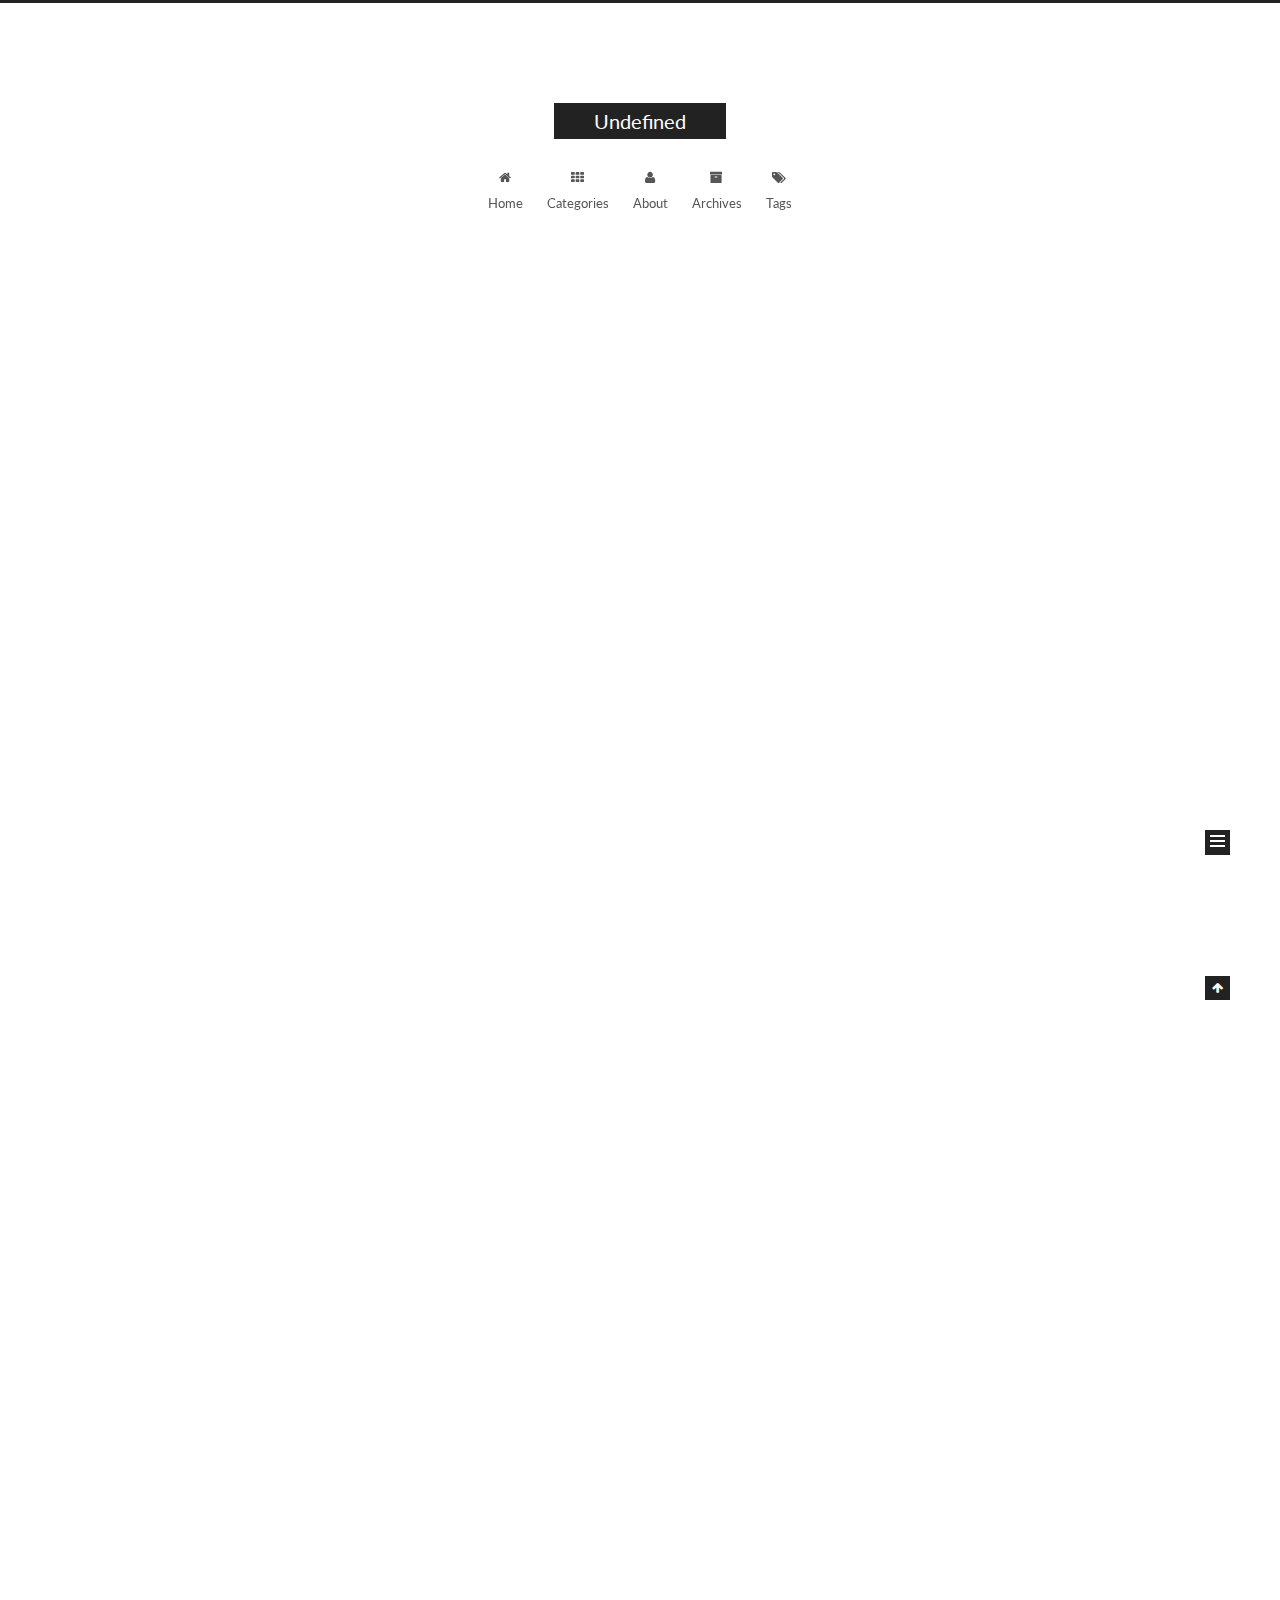
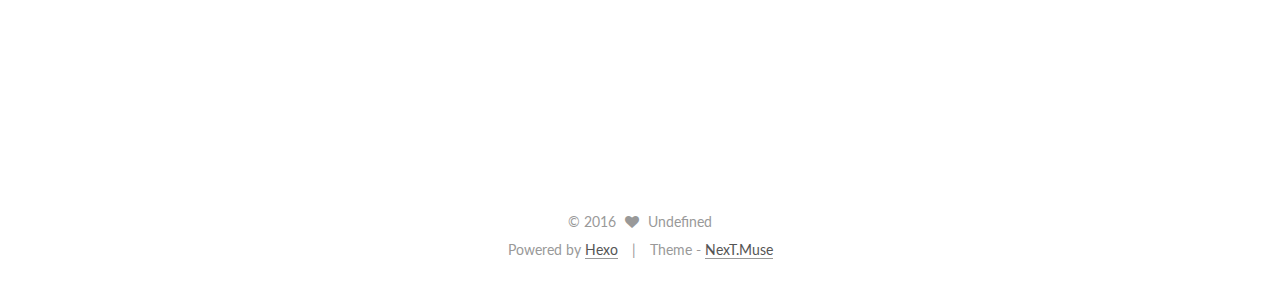
<file: index.html>
<!doctype html>



  


<html class="theme-next muse use-motion">
<head>
  <meta charset="UTF-8"/>
<meta http-equiv="X-UA-Compatible" content="IE=edge,chrome=1" />
<meta name="viewport" content="width=device-width, initial-scale=1, maximum-scale=1"/>



<meta http-equiv="Cache-Control" content="no-transform" />
<meta http-equiv="Cache-Control" content="no-siteapp" />












  
  
  <link href="/vendors/fancybox/source/jquery.fancybox.css?v=2.1.5" rel="stylesheet" type="text/css" />




  
  
  
  

  
    
    
  

  

  

  

  

  
    
    
    <link href="//fonts.googleapis.com/css?family=Lato:300,300italic,400,400italic,700,700italic&subset=latin,latin-ext" rel="stylesheet" type="text/css">
  






<link href="/vendors/font-awesome/css/font-awesome.min.css?v=4.4.0" rel="stylesheet" type="text/css" />

<link href="/css/main.css?v=5.0.2" rel="stylesheet" type="text/css" />


  <meta name="keywords" content="Hexo, NexT" />








  <link rel="shortcut icon" type="image/x-icon" href="/favicon.ico?v=5.0.2" />






<meta property="og:type" content="website">
<meta property="og:title" content="Undefined">
<meta property="og:url" content="http://yoursite.com/index.html">
<meta property="og:site_name" content="Undefined">
<meta name="twitter:card" content="summary">
<meta name="twitter:title" content="Undefined">



<script type="text/javascript" id="hexo.configuration">
  var NexT = window.NexT || {};
  var CONFIG = {
    scheme: 'Muse',
    sidebar: {"position":"left","display":"post"},
    fancybox: true,
    motion: true,
    duoshuo: {
      userId: '0',
      author: 'Author'
    }
  };
</script>




  <link rel="canonical" href="http://yoursite.com/"/>


  <title> Undefined </title>
</head>

<body itemscope itemtype="//schema.org/WebPage" lang="">

  










  
  
    
  

  <div class="container one-collumn sidebar-position-left 
   page-home 
 ">
    <div class="headband"></div>

    <header id="header" class="header" itemscope itemtype="//schema.org/WPHeader">
      <div class="header-inner"><div class="site-meta ">
  

  <div class="custom-logo-site-title">
    <a href="/"  class="brand" rel="start">
      <span class="logo-line-before"><i></i></span>
      <span class="site-title">Undefined</span>
      <span class="logo-line-after"><i></i></span>
    </a>
  </div>
  <p class="site-subtitle"></p>
</div>

<div class="site-nav-toggle">
  <button>
    <span class="btn-bar"></span>
    <span class="btn-bar"></span>
    <span class="btn-bar"></span>
  </button>
</div>

<nav class="site-nav">
  

  
    <ul id="menu" class="menu">
      
        
        <li class="menu-item menu-item-home">
          <a href="/" rel="section">
            
              <i class="menu-item-icon fa fa-fw fa-home"></i> <br />
            
            Home
          </a>
        </li>
      
        
        <li class="menu-item menu-item-categories">
          <a href="/" rel="section">
            
              <i class="menu-item-icon fa fa-fw fa-th"></i> <br />
            
            Categories
          </a>
        </li>
      
        
        <li class="menu-item menu-item-about">
          <a href="/" rel="section">
            
              <i class="menu-item-icon fa fa-fw fa-user"></i> <br />
            
            About
          </a>
        </li>
      
        
        <li class="menu-item menu-item-archives">
          <a href="/" rel="section">
            
              <i class="menu-item-icon fa fa-fw fa-archive"></i> <br />
            
            Archives
          </a>
        </li>
      
        
        <li class="menu-item menu-item-tags">
          <a href="/" rel="section">
            
              <i class="menu-item-icon fa fa-fw fa-tags"></i> <br />
            
            Tags
          </a>
        </li>
      

      
    </ul>
  

  
</nav>

 </div>
    </header>

    <main id="main" class="main">
      <div class="main-inner">
        <div class="content-wrap">
          <div id="content" class="content">
            
  <section id="posts" class="posts-expand">
    
      

  
  

  
  
  

  <article class="post post-type-normal " itemscope itemtype="//schema.org/Article">

    
      <header class="post-header">

        
        
          <h1 class="post-title" itemprop="name headline">
            
            
              
                
                <a class="post-title-link" href="/2016/10/16/begin-again/" itemprop="url">
                  begin again
                </a>
              
            
          </h1>
        

        <div class="post-meta">
          <span class="post-time">
            <span class="post-meta-item-icon">
              <i class="fa fa-calendar-o"></i>
            </span>
            <span class="post-meta-item-text">Posted on</span>
            <time itemprop="dateCreated" datetime="2016-10-16T14:07:58+08:00" content="2016-10-16">
              2016-10-16
            </time>
          </span>

          

          
            
          

          

          
          

          
        </div>
      </header>
    


    <div class="post-body" itemprop="articleBody">

      
      

      
        
          
            <h1 id="这是2016-10-16"><a href="#这是2016-10-16" class="headerlink" title="这是2016.10.16"></a>这是2016.10.16</h1><ul>
<li>读书</li>
<li>上网</li>
<li>无所事事</li>
</ul>

          
        
      
    </div>

    <div>
      
    </div>

    <div>
      
    </div>

    <footer class="post-footer">
      

      

      
      
        <div class="post-eof"></div>
      
    </footer>
  </article>


    
      

  
  

  
  
  

  <article class="post post-type-normal " itemscope itemtype="//schema.org/Article">

    
      <header class="post-header">

        
        
          <h1 class="post-title" itemprop="name headline">
            
            
              
                
                <a class="post-title-link" href="/2016/10/15/hello-world/" itemprop="url">
                  Hello World
                </a>
              
            
          </h1>
        

        <div class="post-meta">
          <span class="post-time">
            <span class="post-meta-item-icon">
              <i class="fa fa-calendar-o"></i>
            </span>
            <span class="post-meta-item-text">Posted on</span>
            <time itemprop="dateCreated" datetime="2016-10-15T11:10:04+08:00" content="2016-10-15">
              2016-10-15
            </time>
          </span>

          

          
            
          

          

          
          

          
        </div>
      </header>
    


    <div class="post-body" itemprop="articleBody">

      
      

      
        
          
            <p>Welcome to <a href="https://hexo.io/" target="_blank" rel="external">Hexo</a>! This is your very first post. Check <a href="https://hexo.io/docs/" target="_blank" rel="external">documentation</a> for more info. If you get any problems when using Hexo, you can find the answer in <a href="https://hexo.io/docs/troubleshooting.html" target="_blank" rel="external">troubleshooting</a> or you can ask me on <a href="https://github.com/hexojs/hexo/issues" target="_blank" rel="external">GitHub</a>.</p>
<h2 id="Quick-Start"><a href="#Quick-Start" class="headerlink" title="Quick Start"></a>Quick Start</h2><h3 id="Create-a-new-post"><a href="#Create-a-new-post" class="headerlink" title="Create a new post"></a>Create a new post</h3><figure class="highlight bash"><table><tr><td class="gutter"><pre><div class="line">1</div></pre></td><td class="code"><pre><div class="line">$ hexo new <span class="string">"My New Post"</span></div></pre></td></tr></table></figure>
<p>More info: <a href="https://hexo.io/docs/writing.html" target="_blank" rel="external">Writing</a></p>
<h3 id="Run-server"><a href="#Run-server" class="headerlink" title="Run server"></a>Run server</h3><figure class="highlight bash"><table><tr><td class="gutter"><pre><div class="line">1</div></pre></td><td class="code"><pre><div class="line">$ hexo server</div></pre></td></tr></table></figure>
<p>More info: <a href="https://hexo.io/docs/server.html" target="_blank" rel="external">Server</a></p>
<h3 id="Generate-static-files"><a href="#Generate-static-files" class="headerlink" title="Generate static files"></a>Generate static files</h3><figure class="highlight bash"><table><tr><td class="gutter"><pre><div class="line">1</div></pre></td><td class="code"><pre><div class="line">$ hexo generate</div></pre></td></tr></table></figure>
<p>More info: <a href="https://hexo.io/docs/generating.html" target="_blank" rel="external">Generating</a></p>
<h3 id="Deploy-to-remote-sites"><a href="#Deploy-to-remote-sites" class="headerlink" title="Deploy to remote sites"></a>Deploy to remote sites</h3><figure class="highlight bash"><table><tr><td class="gutter"><pre><div class="line">1</div></pre></td><td class="code"><pre><div class="line">$ hexo deploy</div></pre></td></tr></table></figure>
<p>More info: <a href="https://hexo.io/docs/deployment.html" target="_blank" rel="external">Deployment</a></p>

          
        
      
    </div>

    <div>
      
    </div>

    <div>
      
    </div>

    <footer class="post-footer">
      

      

      
      
        <div class="post-eof"></div>
      
    </footer>
  </article>


    
  </section>

  


          </div>
          


          

        </div>
        
          
  
  <div class="sidebar-toggle">
    <div class="sidebar-toggle-line-wrap">
      <span class="sidebar-toggle-line sidebar-toggle-line-first"></span>
      <span class="sidebar-toggle-line sidebar-toggle-line-middle"></span>
      <span class="sidebar-toggle-line sidebar-toggle-line-last"></span>
    </div>
  </div>

  <aside id="sidebar" class="sidebar">
    <div class="sidebar-inner">

      

      

      <section class="site-overview sidebar-panel  sidebar-panel-active ">
        <div class="site-author motion-element" itemprop="author" itemscope itemtype="//schema.org/Person">
          <img class="site-author-image" itemprop="image"
               src="/images/avatar.gif"
               alt="Undefined" />
          <p class="site-author-name" itemprop="name">Undefined</p>
          <p class="site-description motion-element" itemprop="description"></p>
        </div>
        <nav class="site-state motion-element">
          <div class="site-state-item site-state-posts">
            <a href="/">
              <span class="site-state-item-count">2</span>
              <span class="site-state-item-name">posts</span>
            </a>
          </div>

          

          

        </nav>

        

        <div class="links-of-author motion-element">
          
        </div>

        
        

        
        

      </section>

      

    </div>
  </aside>


        
      </div>
    </main>

    <footer id="footer" class="footer">
      <div class="footer-inner">
        <div class="copyright" >
  
  &copy; 
  <span itemprop="copyrightYear">2016</span>
  <span class="with-love">
    <i class="fa fa-heart"></i>
  </span>
  <span class="author" itemprop="copyrightHolder">Undefined</span>
</div>

<div class="powered-by">
  Powered by <a class="theme-link" href="https://hexo.io">Hexo</a>
</div>

<div class="theme-info">
  Theme -
  <a class="theme-link" href="https://github.com/iissnan/hexo-theme-next">
    NexT.Muse
  </a>
</div>

        

        
      </div>
    </footer>

    <div class="back-to-top">
      <i class="fa fa-arrow-up"></i>
    </div>
  </div>

  

<script type="text/javascript">
  if (Object.prototype.toString.call(window.Promise) !== '[object Function]') {
    window.Promise = null;
  }
</script>









  



  
  <script type="text/javascript" src="/vendors/jquery/index.js?v=2.1.3"></script>

  
  <script type="text/javascript" src="/vendors/fastclick/lib/fastclick.min.js?v=1.0.6"></script>

  
  <script type="text/javascript" src="/vendors/jquery_lazyload/jquery.lazyload.js?v=1.9.7"></script>

  
  <script type="text/javascript" src="/vendors/velocity/velocity.min.js?v=1.2.1"></script>

  
  <script type="text/javascript" src="/vendors/velocity/velocity.ui.min.js?v=1.2.1"></script>

  
  <script type="text/javascript" src="/vendors/fancybox/source/jquery.fancybox.pack.js?v=2.1.5"></script>


  


  <script type="text/javascript" src="/js/src/utils.js?v=5.0.2"></script>

  <script type="text/javascript" src="/js/src/motion.js?v=5.0.2"></script>



  
  

  

  


  <script type="text/javascript" src="/js/src/bootstrap.js?v=5.0.2"></script>



  



  




  
  

  

  

  

</body>
</html>
</file>
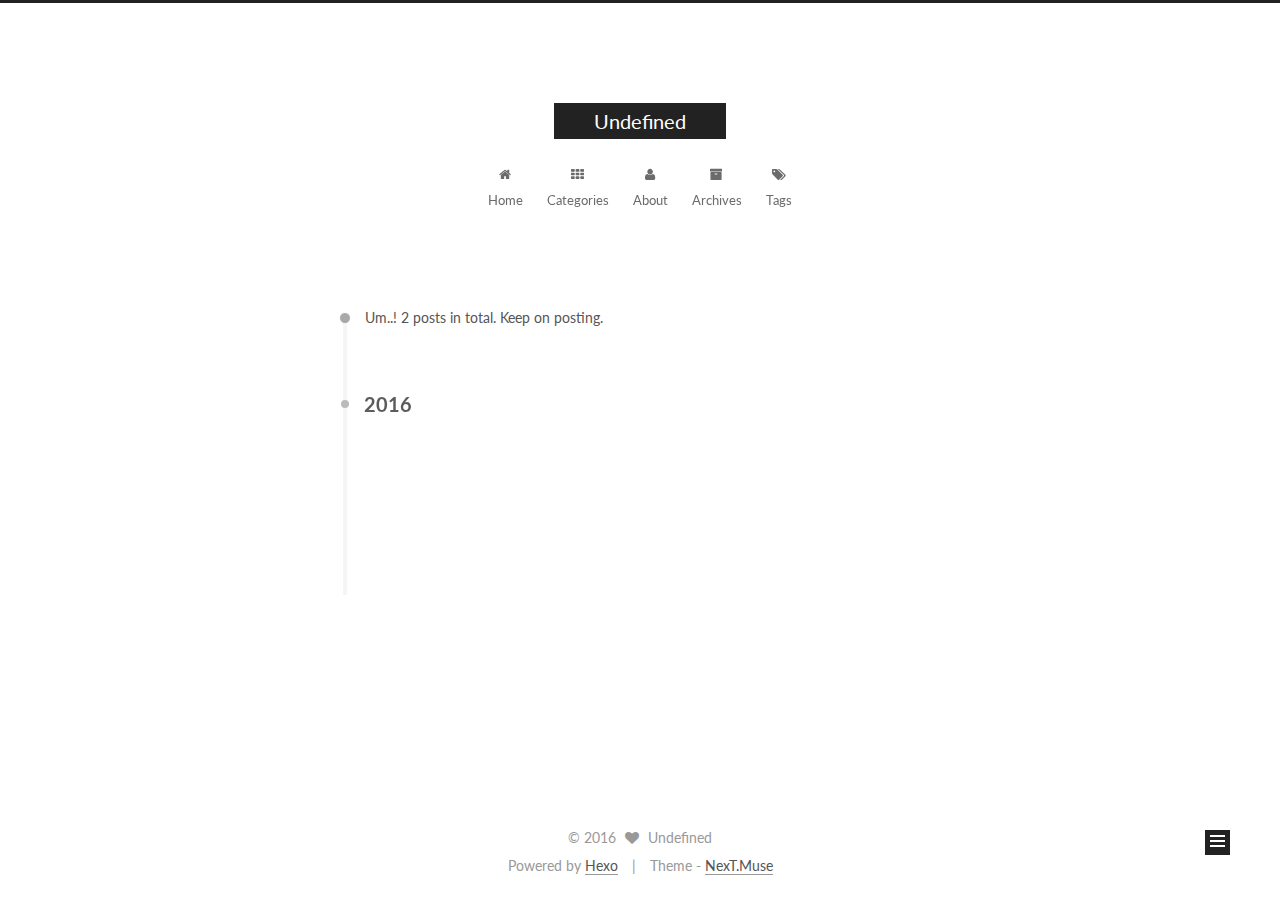
<file: archives/index.html>
<!doctype html>



  


<html class="theme-next muse use-motion">
<head>
  <meta charset="UTF-8"/>
<meta http-equiv="X-UA-Compatible" content="IE=edge,chrome=1" />
<meta name="viewport" content="width=device-width, initial-scale=1, maximum-scale=1"/>



<meta http-equiv="Cache-Control" content="no-transform" />
<meta http-equiv="Cache-Control" content="no-siteapp" />












  
  
  <link href="/vendors/fancybox/source/jquery.fancybox.css?v=2.1.5" rel="stylesheet" type="text/css" />




  
  
  
  

  
    
    
  

  

  

  

  

  
    
    
    <link href="//fonts.googleapis.com/css?family=Lato:300,300italic,400,400italic,700,700italic&subset=latin,latin-ext" rel="stylesheet" type="text/css">
  






<link href="/vendors/font-awesome/css/font-awesome.min.css?v=4.4.0" rel="stylesheet" type="text/css" />

<link href="/css/main.css?v=5.0.2" rel="stylesheet" type="text/css" />


  <meta name="keywords" content="Hexo, NexT" />








  <link rel="shortcut icon" type="image/x-icon" href="/favicon.ico?v=5.0.2" />






<meta property="og:type" content="website">
<meta property="og:title" content="Undefined">
<meta property="og:url" content="http://yoursite.com/archives/index.html">
<meta property="og:site_name" content="Undefined">
<meta name="twitter:card" content="summary">
<meta name="twitter:title" content="Undefined">



<script type="text/javascript" id="hexo.configuration">
  var NexT = window.NexT || {};
  var CONFIG = {
    scheme: 'Muse',
    sidebar: {"position":"left","display":"post"},
    fancybox: true,
    motion: true,
    duoshuo: {
      userId: '0',
      author: 'Author'
    }
  };
</script>




  <link rel="canonical" href="http://yoursite.com/archives/"/>


  <title> Archive | Undefined </title>
</head>

<body itemscope itemtype="//schema.org/WebPage" lang="">

  










  
  
    
  

  <div class="container one-collumn sidebar-position-left  page-archive  ">
    <div class="headband"></div>

    <header id="header" class="header" itemscope itemtype="//schema.org/WPHeader">
      <div class="header-inner"><div class="site-meta ">
  

  <div class="custom-logo-site-title">
    <a href="/"  class="brand" rel="start">
      <span class="logo-line-before"><i></i></span>
      <span class="site-title">Undefined</span>
      <span class="logo-line-after"><i></i></span>
    </a>
  </div>
  <p class="site-subtitle"></p>
</div>

<div class="site-nav-toggle">
  <button>
    <span class="btn-bar"></span>
    <span class="btn-bar"></span>
    <span class="btn-bar"></span>
  </button>
</div>

<nav class="site-nav">
  

  
    <ul id="menu" class="menu">
      
        
        <li class="menu-item menu-item-home">
          <a href="/" rel="section">
            
              <i class="menu-item-icon fa fa-fw fa-home"></i> <br />
            
            Home
          </a>
        </li>
      
        
        <li class="menu-item menu-item-categories">
          <a href="/" rel="section">
            
              <i class="menu-item-icon fa fa-fw fa-th"></i> <br />
            
            Categories
          </a>
        </li>
      
        
        <li class="menu-item menu-item-about">
          <a href="/" rel="section">
            
              <i class="menu-item-icon fa fa-fw fa-user"></i> <br />
            
            About
          </a>
        </li>
      
        
        <li class="menu-item menu-item-archives">
          <a href="/" rel="section">
            
              <i class="menu-item-icon fa fa-fw fa-archive"></i> <br />
            
            Archives
          </a>
        </li>
      
        
        <li class="menu-item menu-item-tags">
          <a href="/" rel="section">
            
              <i class="menu-item-icon fa fa-fw fa-tags"></i> <br />
            
            Tags
          </a>
        </li>
      

      
    </ul>
  

  
</nav>

 </div>
    </header>

    <main id="main" class="main">
      <div class="main-inner">
        <div class="content-wrap">
          <div id="content" class="content">
            

  <section id="posts" class="posts-collapse">
    <span class="archive-move-on"></span>

    <span class="archive-page-counter">
      
      
      
        
      
      Um..! 2 posts in total. Keep on posting.
    </span>

    

      
      
      

      
        
        <div class="collection-title">
          <h2 class="archive-year motion-element" id="archive-year-2016">2016</h2>
        </div>
      
      

      

  <article class="post post-type-normal" itemscope itemtype="//schema.org/Article">
    <header class="post-header">

      <h1 class="post-title">
        
            <a class="post-title-link" href="/2016/10/16/begin-again/" itemprop="url">
              
                <span itemprop="name">begin again</span>
              
            </a>
        
      </h1>

      <div class="post-meta">
        <time class="post-time" itemprop="dateCreated"
              datetime="2016-10-16T14:07:58+08:00"
              content="2016-10-16" >
          10-16
        </time>
      </div>

    </header>
  </article>



    

      
      
      

      
      

      

  <article class="post post-type-normal" itemscope itemtype="//schema.org/Article">
    <header class="post-header">

      <h1 class="post-title">
        
            <a class="post-title-link" href="/2016/10/15/hello-world/" itemprop="url">
              
                <span itemprop="name">Hello World</span>
              
            </a>
        
      </h1>

      <div class="post-meta">
        <time class="post-time" itemprop="dateCreated"
              datetime="2016-10-15T11:10:04+08:00"
              content="2016-10-15" >
          10-15
        </time>
      </div>

    </header>
  </article>



    

  </section>

  



          </div>
          


          

        </div>
        
          
  
  <div class="sidebar-toggle">
    <div class="sidebar-toggle-line-wrap">
      <span class="sidebar-toggle-line sidebar-toggle-line-first"></span>
      <span class="sidebar-toggle-line sidebar-toggle-line-middle"></span>
      <span class="sidebar-toggle-line sidebar-toggle-line-last"></span>
    </div>
  </div>

  <aside id="sidebar" class="sidebar">
    <div class="sidebar-inner">

      

      

      <section class="site-overview sidebar-panel  sidebar-panel-active ">
        <div class="site-author motion-element" itemprop="author" itemscope itemtype="//schema.org/Person">
          <img class="site-author-image" itemprop="image"
               src="/images/avatar.gif"
               alt="Undefined" />
          <p class="site-author-name" itemprop="name">Undefined</p>
          <p class="site-description motion-element" itemprop="description"></p>
        </div>
        <nav class="site-state motion-element">
          <div class="site-state-item site-state-posts">
            <a href="/">
              <span class="site-state-item-count">2</span>
              <span class="site-state-item-name">posts</span>
            </a>
          </div>

          

          

        </nav>

        

        <div class="links-of-author motion-element">
          
        </div>

        
        

        
        

      </section>

      

    </div>
  </aside>


        
      </div>
    </main>

    <footer id="footer" class="footer">
      <div class="footer-inner">
        <div class="copyright" >
  
  &copy; 
  <span itemprop="copyrightYear">2016</span>
  <span class="with-love">
    <i class="fa fa-heart"></i>
  </span>
  <span class="author" itemprop="copyrightHolder">Undefined</span>
</div>

<div class="powered-by">
  Powered by <a class="theme-link" href="https://hexo.io">Hexo</a>
</div>

<div class="theme-info">
  Theme -
  <a class="theme-link" href="https://github.com/iissnan/hexo-theme-next">
    NexT.Muse
  </a>
</div>

        

        
      </div>
    </footer>

    <div class="back-to-top">
      <i class="fa fa-arrow-up"></i>
    </div>
  </div>

  

<script type="text/javascript">
  if (Object.prototype.toString.call(window.Promise) !== '[object Function]') {
    window.Promise = null;
  }
</script>









  



  
  <script type="text/javascript" src="/vendors/jquery/index.js?v=2.1.3"></script>

  
  <script type="text/javascript" src="/vendors/fastclick/lib/fastclick.min.js?v=1.0.6"></script>

  
  <script type="text/javascript" src="/vendors/jquery_lazyload/jquery.lazyload.js?v=1.9.7"></script>

  
  <script type="text/javascript" src="/vendors/velocity/velocity.min.js?v=1.2.1"></script>

  
  <script type="text/javascript" src="/vendors/velocity/velocity.ui.min.js?v=1.2.1"></script>

  
  <script type="text/javascript" src="/vendors/fancybox/source/jquery.fancybox.pack.js?v=2.1.5"></script>


  


  <script type="text/javascript" src="/js/src/utils.js?v=5.0.2"></script>

  <script type="text/javascript" src="/js/src/motion.js?v=5.0.2"></script>



  
  

  
  
    <script type="text/javascript" id="motion.page.archive">
      $('.archive-year').velocity('transition.slideLeftIn');
    </script>
  


  


  <script type="text/javascript" src="/js/src/bootstrap.js?v=5.0.2"></script>



  



  




  
  

  

  

  

</body>
</html>
</file>
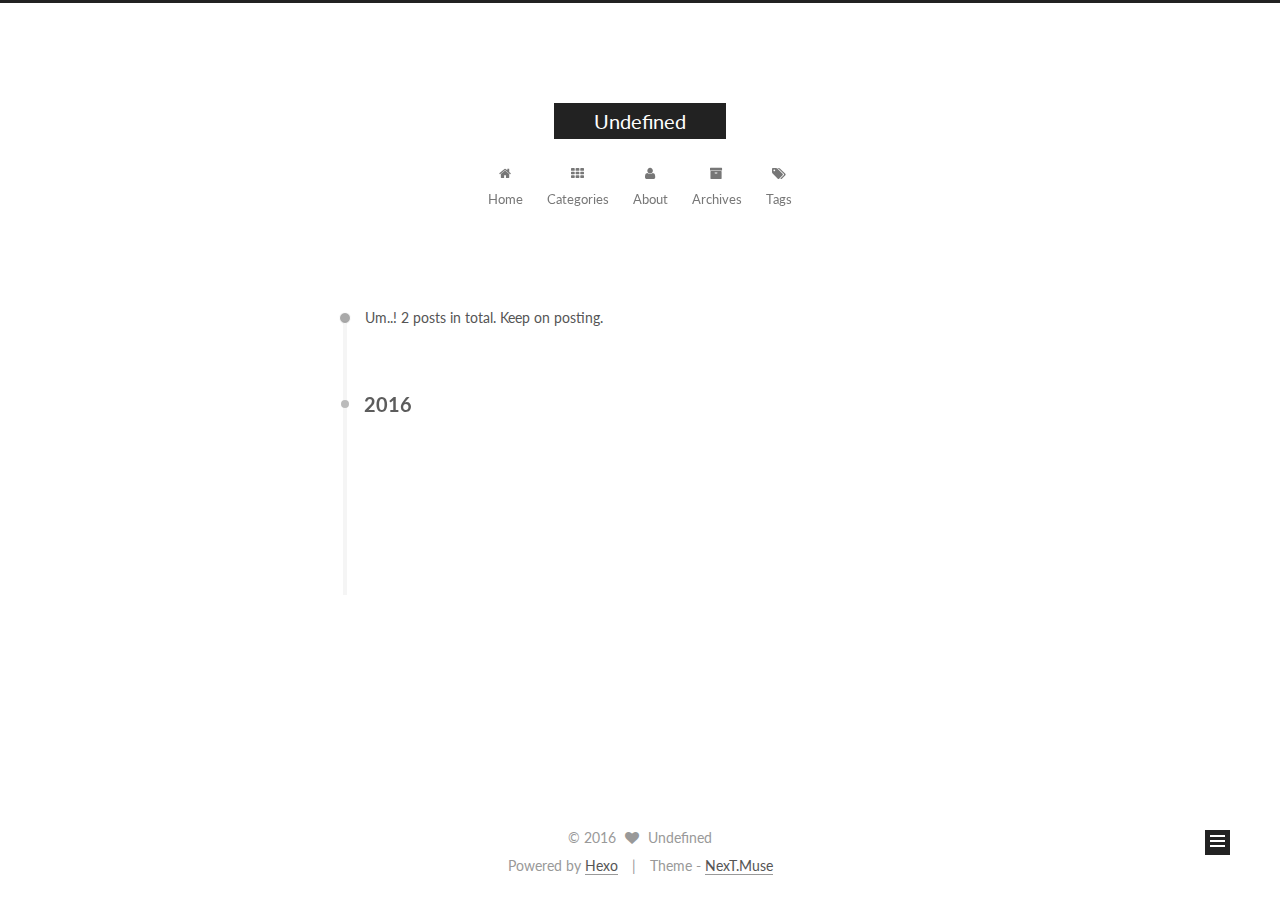
<file: archives/2016/index.html>
<!doctype html>



  


<html class="theme-next muse use-motion">
<head>
  <meta charset="UTF-8"/>
<meta http-equiv="X-UA-Compatible" content="IE=edge,chrome=1" />
<meta name="viewport" content="width=device-width, initial-scale=1, maximum-scale=1"/>



<meta http-equiv="Cache-Control" content="no-transform" />
<meta http-equiv="Cache-Control" content="no-siteapp" />












  
  
  <link href="/vendors/fancybox/source/jquery.fancybox.css?v=2.1.5" rel="stylesheet" type="text/css" />




  
  
  
  

  
    
    
  

  

  

  

  

  
    
    
    <link href="//fonts.googleapis.com/css?family=Lato:300,300italic,400,400italic,700,700italic&subset=latin,latin-ext" rel="stylesheet" type="text/css">
  






<link href="/vendors/font-awesome/css/font-awesome.min.css?v=4.4.0" rel="stylesheet" type="text/css" />

<link href="/css/main.css?v=5.0.2" rel="stylesheet" type="text/css" />


  <meta name="keywords" content="Hexo, NexT" />








  <link rel="shortcut icon" type="image/x-icon" href="/favicon.ico?v=5.0.2" />






<meta property="og:type" content="website">
<meta property="og:title" content="Undefined">
<meta property="og:url" content="http://yoursite.com/archives/2016/index.html">
<meta property="og:site_name" content="Undefined">
<meta name="twitter:card" content="summary">
<meta name="twitter:title" content="Undefined">



<script type="text/javascript" id="hexo.configuration">
  var NexT = window.NexT || {};
  var CONFIG = {
    scheme: 'Muse',
    sidebar: {"position":"left","display":"post"},
    fancybox: true,
    motion: true,
    duoshuo: {
      userId: '0',
      author: 'Author'
    }
  };
</script>




  <link rel="canonical" href="http://yoursite.com/archives/2016/"/>


  <title> Archive | Undefined </title>
</head>

<body itemscope itemtype="//schema.org/WebPage" lang="">

  










  
  
    
  

  <div class="container one-collumn sidebar-position-left  page-archive  ">
    <div class="headband"></div>

    <header id="header" class="header" itemscope itemtype="//schema.org/WPHeader">
      <div class="header-inner"><div class="site-meta ">
  

  <div class="custom-logo-site-title">
    <a href="/"  class="brand" rel="start">
      <span class="logo-line-before"><i></i></span>
      <span class="site-title">Undefined</span>
      <span class="logo-line-after"><i></i></span>
    </a>
  </div>
  <p class="site-subtitle"></p>
</div>

<div class="site-nav-toggle">
  <button>
    <span class="btn-bar"></span>
    <span class="btn-bar"></span>
    <span class="btn-bar"></span>
  </button>
</div>

<nav class="site-nav">
  

  
    <ul id="menu" class="menu">
      
        
        <li class="menu-item menu-item-home">
          <a href="/" rel="section">
            
              <i class="menu-item-icon fa fa-fw fa-home"></i> <br />
            
            Home
          </a>
        </li>
      
        
        <li class="menu-item menu-item-categories">
          <a href="/" rel="section">
            
              <i class="menu-item-icon fa fa-fw fa-th"></i> <br />
            
            Categories
          </a>
        </li>
      
        
        <li class="menu-item menu-item-about">
          <a href="/" rel="section">
            
              <i class="menu-item-icon fa fa-fw fa-user"></i> <br />
            
            About
          </a>
        </li>
      
        
        <li class="menu-item menu-item-archives">
          <a href="/" rel="section">
            
              <i class="menu-item-icon fa fa-fw fa-archive"></i> <br />
            
            Archives
          </a>
        </li>
      
        
        <li class="menu-item menu-item-tags">
          <a href="/" rel="section">
            
              <i class="menu-item-icon fa fa-fw fa-tags"></i> <br />
            
            Tags
          </a>
        </li>
      

      
    </ul>
  

  
</nav>

 </div>
    </header>

    <main id="main" class="main">
      <div class="main-inner">
        <div class="content-wrap">
          <div id="content" class="content">
            

  <section id="posts" class="posts-collapse">
    <span class="archive-move-on"></span>

    <span class="archive-page-counter">
      
      
      
        
      
      Um..! 2 posts in total. Keep on posting.
    </span>

    

      
      
      

      
        
        <div class="collection-title">
          <h2 class="archive-year motion-element" id="archive-year-2016">2016</h2>
        </div>
      
      

      

  <article class="post post-type-normal" itemscope itemtype="//schema.org/Article">
    <header class="post-header">

      <h1 class="post-title">
        
            <a class="post-title-link" href="/2016/10/16/begin-again/" itemprop="url">
              
                <span itemprop="name">begin again</span>
              
            </a>
        
      </h1>

      <div class="post-meta">
        <time class="post-time" itemprop="dateCreated"
              datetime="2016-10-16T14:07:58+08:00"
              content="2016-10-16" >
          10-16
        </time>
      </div>

    </header>
  </article>



    

      
      
      

      
      

      

  <article class="post post-type-normal" itemscope itemtype="//schema.org/Article">
    <header class="post-header">

      <h1 class="post-title">
        
            <a class="post-title-link" href="/2016/10/15/hello-world/" itemprop="url">
              
                <span itemprop="name">Hello World</span>
              
            </a>
        
      </h1>

      <div class="post-meta">
        <time class="post-time" itemprop="dateCreated"
              datetime="2016-10-15T11:10:04+08:00"
              content="2016-10-15" >
          10-15
        </time>
      </div>

    </header>
  </article>



    

  </section>

  



          </div>
          


          

        </div>
        
          
  
  <div class="sidebar-toggle">
    <div class="sidebar-toggle-line-wrap">
      <span class="sidebar-toggle-line sidebar-toggle-line-first"></span>
      <span class="sidebar-toggle-line sidebar-toggle-line-middle"></span>
      <span class="sidebar-toggle-line sidebar-toggle-line-last"></span>
    </div>
  </div>

  <aside id="sidebar" class="sidebar">
    <div class="sidebar-inner">

      

      

      <section class="site-overview sidebar-panel  sidebar-panel-active ">
        <div class="site-author motion-element" itemprop="author" itemscope itemtype="//schema.org/Person">
          <img class="site-author-image" itemprop="image"
               src="/images/avatar.gif"
               alt="Undefined" />
          <p class="site-author-name" itemprop="name">Undefined</p>
          <p class="site-description motion-element" itemprop="description"></p>
        </div>
        <nav class="site-state motion-element">
          <div class="site-state-item site-state-posts">
            <a href="/">
              <span class="site-state-item-count">2</span>
              <span class="site-state-item-name">posts</span>
            </a>
          </div>

          

          

        </nav>

        

        <div class="links-of-author motion-element">
          
        </div>

        
        

        
        

      </section>

      

    </div>
  </aside>


        
      </div>
    </main>

    <footer id="footer" class="footer">
      <div class="footer-inner">
        <div class="copyright" >
  
  &copy; 
  <span itemprop="copyrightYear">2016</span>
  <span class="with-love">
    <i class="fa fa-heart"></i>
  </span>
  <span class="author" itemprop="copyrightHolder">Undefined</span>
</div>

<div class="powered-by">
  Powered by <a class="theme-link" href="https://hexo.io">Hexo</a>
</div>

<div class="theme-info">
  Theme -
  <a class="theme-link" href="https://github.com/iissnan/hexo-theme-next">
    NexT.Muse
  </a>
</div>

        

        
      </div>
    </footer>

    <div class="back-to-top">
      <i class="fa fa-arrow-up"></i>
    </div>
  </div>

  

<script type="text/javascript">
  if (Object.prototype.toString.call(window.Promise) !== '[object Function]') {
    window.Promise = null;
  }
</script>









  



  
  <script type="text/javascript" src="/vendors/jquery/index.js?v=2.1.3"></script>

  
  <script type="text/javascript" src="/vendors/fastclick/lib/fastclick.min.js?v=1.0.6"></script>

  
  <script type="text/javascript" src="/vendors/jquery_lazyload/jquery.lazyload.js?v=1.9.7"></script>

  
  <script type="text/javascript" src="/vendors/velocity/velocity.min.js?v=1.2.1"></script>

  
  <script type="text/javascript" src="/vendors/velocity/velocity.ui.min.js?v=1.2.1"></script>

  
  <script type="text/javascript" src="/vendors/fancybox/source/jquery.fancybox.pack.js?v=2.1.5"></script>


  


  <script type="text/javascript" src="/js/src/utils.js?v=5.0.2"></script>

  <script type="text/javascript" src="/js/src/motion.js?v=5.0.2"></script>



  
  

  
  
    <script type="text/javascript" id="motion.page.archive">
      $('.archive-year').velocity('transition.slideLeftIn');
    </script>
  


  


  <script type="text/javascript" src="/js/src/bootstrap.js?v=5.0.2"></script>



  



  




  
  

  

  

  

</body>
</html>
</file>
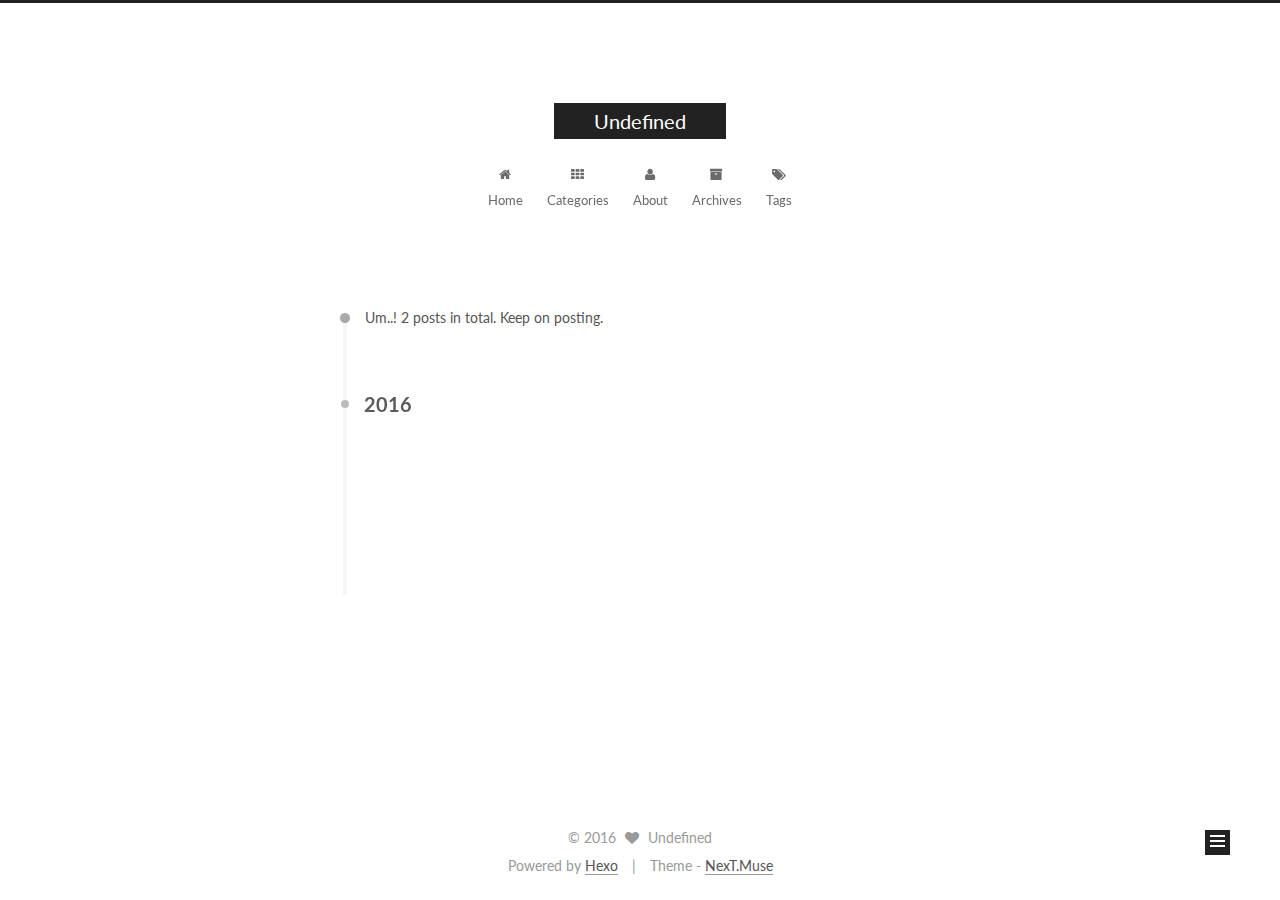
<file: archives/2016/10/index.html>
<!doctype html>



  


<html class="theme-next muse use-motion">
<head>
  <meta charset="UTF-8"/>
<meta http-equiv="X-UA-Compatible" content="IE=edge,chrome=1" />
<meta name="viewport" content="width=device-width, initial-scale=1, maximum-scale=1"/>



<meta http-equiv="Cache-Control" content="no-transform" />
<meta http-equiv="Cache-Control" content="no-siteapp" />












  
  
  <link href="/vendors/fancybox/source/jquery.fancybox.css?v=2.1.5" rel="stylesheet" type="text/css" />




  
  
  
  

  
    
    
  

  

  

  

  

  
    
    
    <link href="//fonts.googleapis.com/css?family=Lato:300,300italic,400,400italic,700,700italic&subset=latin,latin-ext" rel="stylesheet" type="text/css">
  






<link href="/vendors/font-awesome/css/font-awesome.min.css?v=4.4.0" rel="stylesheet" type="text/css" />

<link href="/css/main.css?v=5.0.2" rel="stylesheet" type="text/css" />


  <meta name="keywords" content="Hexo, NexT" />








  <link rel="shortcut icon" type="image/x-icon" href="/favicon.ico?v=5.0.2" />






<meta property="og:type" content="website">
<meta property="og:title" content="Undefined">
<meta property="og:url" content="http://yoursite.com/archives/2016/10/index.html">
<meta property="og:site_name" content="Undefined">
<meta name="twitter:card" content="summary">
<meta name="twitter:title" content="Undefined">



<script type="text/javascript" id="hexo.configuration">
  var NexT = window.NexT || {};
  var CONFIG = {
    scheme: 'Muse',
    sidebar: {"position":"left","display":"post"},
    fancybox: true,
    motion: true,
    duoshuo: {
      userId: '0',
      author: 'Author'
    }
  };
</script>




  <link rel="canonical" href="http://yoursite.com/archives/2016/10/"/>


  <title> Archive | Undefined </title>
</head>

<body itemscope itemtype="//schema.org/WebPage" lang="">

  










  
  
    
  

  <div class="container one-collumn sidebar-position-left  page-archive  ">
    <div class="headband"></div>

    <header id="header" class="header" itemscope itemtype="//schema.org/WPHeader">
      <div class="header-inner"><div class="site-meta ">
  

  <div class="custom-logo-site-title">
    <a href="/"  class="brand" rel="start">
      <span class="logo-line-before"><i></i></span>
      <span class="site-title">Undefined</span>
      <span class="logo-line-after"><i></i></span>
    </a>
  </div>
  <p class="site-subtitle"></p>
</div>

<div class="site-nav-toggle">
  <button>
    <span class="btn-bar"></span>
    <span class="btn-bar"></span>
    <span class="btn-bar"></span>
  </button>
</div>

<nav class="site-nav">
  

  
    <ul id="menu" class="menu">
      
        
        <li class="menu-item menu-item-home">
          <a href="/" rel="section">
            
              <i class="menu-item-icon fa fa-fw fa-home"></i> <br />
            
            Home
          </a>
        </li>
      
        
        <li class="menu-item menu-item-categories">
          <a href="/" rel="section">
            
              <i class="menu-item-icon fa fa-fw fa-th"></i> <br />
            
            Categories
          </a>
        </li>
      
        
        <li class="menu-item menu-item-about">
          <a href="/" rel="section">
            
              <i class="menu-item-icon fa fa-fw fa-user"></i> <br />
            
            About
          </a>
        </li>
      
        
        <li class="menu-item menu-item-archives">
          <a href="/" rel="section">
            
              <i class="menu-item-icon fa fa-fw fa-archive"></i> <br />
            
            Archives
          </a>
        </li>
      
        
        <li class="menu-item menu-item-tags">
          <a href="/" rel="section">
            
              <i class="menu-item-icon fa fa-fw fa-tags"></i> <br />
            
            Tags
          </a>
        </li>
      

      
    </ul>
  

  
</nav>

 </div>
    </header>

    <main id="main" class="main">
      <div class="main-inner">
        <div class="content-wrap">
          <div id="content" class="content">
            

  <section id="posts" class="posts-collapse">
    <span class="archive-move-on"></span>

    <span class="archive-page-counter">
      
      
      
        
      
      Um..! 2 posts in total. Keep on posting.
    </span>

    

      
      
      

      
        
        <div class="collection-title">
          <h2 class="archive-year motion-element" id="archive-year-2016">2016</h2>
        </div>
      
      

      

  <article class="post post-type-normal" itemscope itemtype="//schema.org/Article">
    <header class="post-header">

      <h1 class="post-title">
        
            <a class="post-title-link" href="/2016/10/16/begin-again/" itemprop="url">
              
                <span itemprop="name">begin again</span>
              
            </a>
        
      </h1>

      <div class="post-meta">
        <time class="post-time" itemprop="dateCreated"
              datetime="2016-10-16T14:07:58+08:00"
              content="2016-10-16" >
          10-16
        </time>
      </div>

    </header>
  </article>



    

      
      
      

      
      

      

  <article class="post post-type-normal" itemscope itemtype="//schema.org/Article">
    <header class="post-header">

      <h1 class="post-title">
        
            <a class="post-title-link" href="/2016/10/15/hello-world/" itemprop="url">
              
                <span itemprop="name">Hello World</span>
              
            </a>
        
      </h1>

      <div class="post-meta">
        <time class="post-time" itemprop="dateCreated"
              datetime="2016-10-15T11:10:04+08:00"
              content="2016-10-15" >
          10-15
        </time>
      </div>

    </header>
  </article>



    

  </section>

  



          </div>
          


          

        </div>
        
          
  
  <div class="sidebar-toggle">
    <div class="sidebar-toggle-line-wrap">
      <span class="sidebar-toggle-line sidebar-toggle-line-first"></span>
      <span class="sidebar-toggle-line sidebar-toggle-line-middle"></span>
      <span class="sidebar-toggle-line sidebar-toggle-line-last"></span>
    </div>
  </div>

  <aside id="sidebar" class="sidebar">
    <div class="sidebar-inner">

      

      

      <section class="site-overview sidebar-panel  sidebar-panel-active ">
        <div class="site-author motion-element" itemprop="author" itemscope itemtype="//schema.org/Person">
          <img class="site-author-image" itemprop="image"
               src="/images/avatar.gif"
               alt="Undefined" />
          <p class="site-author-name" itemprop="name">Undefined</p>
          <p class="site-description motion-element" itemprop="description"></p>
        </div>
        <nav class="site-state motion-element">
          <div class="site-state-item site-state-posts">
            <a href="/">
              <span class="site-state-item-count">2</span>
              <span class="site-state-item-name">posts</span>
            </a>
          </div>

          

          

        </nav>

        

        <div class="links-of-author motion-element">
          
        </div>

        
        

        
        

      </section>

      

    </div>
  </aside>


        
      </div>
    </main>

    <footer id="footer" class="footer">
      <div class="footer-inner">
        <div class="copyright" >
  
  &copy; 
  <span itemprop="copyrightYear">2016</span>
  <span class="with-love">
    <i class="fa fa-heart"></i>
  </span>
  <span class="author" itemprop="copyrightHolder">Undefined</span>
</div>

<div class="powered-by">
  Powered by <a class="theme-link" href="https://hexo.io">Hexo</a>
</div>

<div class="theme-info">
  Theme -
  <a class="theme-link" href="https://github.com/iissnan/hexo-theme-next">
    NexT.Muse
  </a>
</div>

        

        
      </div>
    </footer>

    <div class="back-to-top">
      <i class="fa fa-arrow-up"></i>
    </div>
  </div>

  

<script type="text/javascript">
  if (Object.prototype.toString.call(window.Promise) !== '[object Function]') {
    window.Promise = null;
  }
</script>









  



  
  <script type="text/javascript" src="/vendors/jquery/index.js?v=2.1.3"></script>

  
  <script type="text/javascript" src="/vendors/fastclick/lib/fastclick.min.js?v=1.0.6"></script>

  
  <script type="text/javascript" src="/vendors/jquery_lazyload/jquery.lazyload.js?v=1.9.7"></script>

  
  <script type="text/javascript" src="/vendors/velocity/velocity.min.js?v=1.2.1"></script>

  
  <script type="text/javascript" src="/vendors/velocity/velocity.ui.min.js?v=1.2.1"></script>

  
  <script type="text/javascript" src="/vendors/fancybox/source/jquery.fancybox.pack.js?v=2.1.5"></script>


  


  <script type="text/javascript" src="/js/src/utils.js?v=5.0.2"></script>

  <script type="text/javascript" src="/js/src/motion.js?v=5.0.2"></script>



  
  

  
  
    <script type="text/javascript" id="motion.page.archive">
      $('.archive-year').velocity('transition.slideLeftIn');
    </script>
  


  


  <script type="text/javascript" src="/js/src/bootstrap.js?v=5.0.2"></script>



  



  




  
  

  

  

  

</body>
</html>
</file>
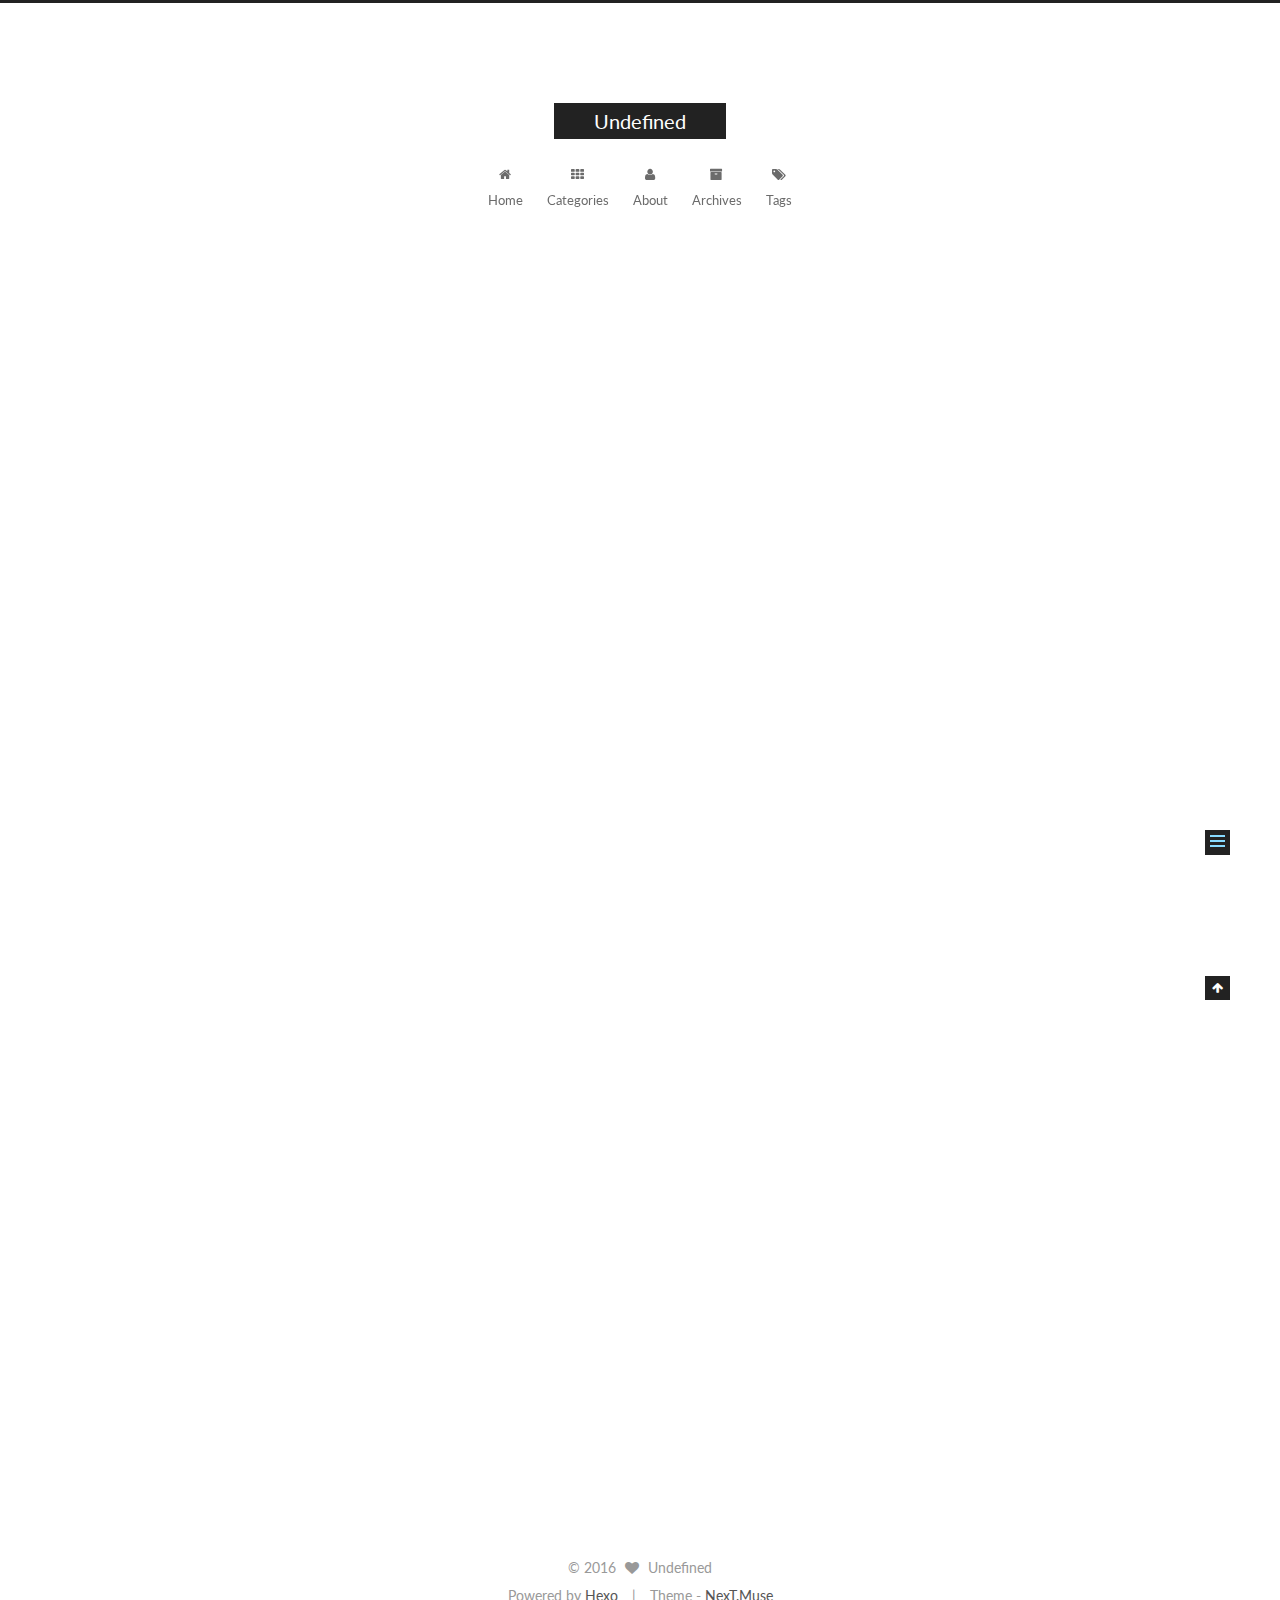
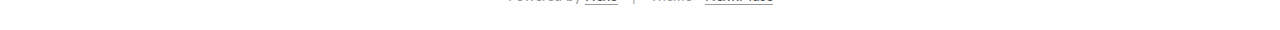
<file: 2016/10/15/hello-world/index.html>
<!doctype html>



  


<html class="theme-next muse use-motion">
<head>
  <meta charset="UTF-8"/>
<meta http-equiv="X-UA-Compatible" content="IE=edge,chrome=1" />
<meta name="viewport" content="width=device-width, initial-scale=1, maximum-scale=1"/>



<meta http-equiv="Cache-Control" content="no-transform" />
<meta http-equiv="Cache-Control" content="no-siteapp" />












  
  
  <link href="/vendors/fancybox/source/jquery.fancybox.css?v=2.1.5" rel="stylesheet" type="text/css" />




  
  
  
  

  
    
    
  

  

  

  

  

  
    
    
    <link href="//fonts.googleapis.com/css?family=Lato:300,300italic,400,400italic,700,700italic&subset=latin,latin-ext" rel="stylesheet" type="text/css">
  






<link href="/vendors/font-awesome/css/font-awesome.min.css?v=4.4.0" rel="stylesheet" type="text/css" />

<link href="/css/main.css?v=5.0.2" rel="stylesheet" type="text/css" />


  <meta name="keywords" content="Hexo, NexT" />








  <link rel="shortcut icon" type="image/x-icon" href="/favicon.ico?v=5.0.2" />






<meta name="description" content="Welcome to Hexo! This is your very first post. Check documentation for more info. If you get any problems when using Hexo, you can find the answer in troubleshooting or you can ask me on GitHub.
Quick">
<meta property="og:type" content="article">
<meta property="og:title" content="Hello World">
<meta property="og:url" content="http://yoursite.com/2016/10/15/hello-world/index.html">
<meta property="og:site_name" content="Undefined">
<meta property="og:description" content="Welcome to Hexo! This is your very first post. Check documentation for more info. If you get any problems when using Hexo, you can find the answer in troubleshooting or you can ask me on GitHub.
Quick">
<meta property="og:updated_time" content="2016-10-15T03:10:04.384Z">
<meta name="twitter:card" content="summary">
<meta name="twitter:title" content="Hello World">
<meta name="twitter:description" content="Welcome to Hexo! This is your very first post. Check documentation for more info. If you get any problems when using Hexo, you can find the answer in troubleshooting or you can ask me on GitHub.
Quick">



<script type="text/javascript" id="hexo.configuration">
  var NexT = window.NexT || {};
  var CONFIG = {
    scheme: 'Muse',
    sidebar: {"position":"left","display":"post"},
    fancybox: true,
    motion: true,
    duoshuo: {
      userId: '0',
      author: 'Author'
    }
  };
</script>




  <link rel="canonical" href="http://yoursite.com/2016/10/15/hello-world/"/>


  <title> Hello World | Undefined </title>
</head>

<body itemscope itemtype="//schema.org/WebPage" lang="">

  










  
  
    
  

  <div class="container one-collumn sidebar-position-left page-post-detail ">
    <div class="headband"></div>

    <header id="header" class="header" itemscope itemtype="//schema.org/WPHeader">
      <div class="header-inner"><div class="site-meta ">
  

  <div class="custom-logo-site-title">
    <a href="/"  class="brand" rel="start">
      <span class="logo-line-before"><i></i></span>
      <span class="site-title">Undefined</span>
      <span class="logo-line-after"><i></i></span>
    </a>
  </div>
  <p class="site-subtitle"></p>
</div>

<div class="site-nav-toggle">
  <button>
    <span class="btn-bar"></span>
    <span class="btn-bar"></span>
    <span class="btn-bar"></span>
  </button>
</div>

<nav class="site-nav">
  

  
    <ul id="menu" class="menu">
      
        
        <li class="menu-item menu-item-home">
          <a href="/" rel="section">
            
              <i class="menu-item-icon fa fa-fw fa-home"></i> <br />
            
            Home
          </a>
        </li>
      
        
        <li class="menu-item menu-item-categories">
          <a href="/" rel="section">
            
              <i class="menu-item-icon fa fa-fw fa-th"></i> <br />
            
            Categories
          </a>
        </li>
      
        
        <li class="menu-item menu-item-about">
          <a href="/" rel="section">
            
              <i class="menu-item-icon fa fa-fw fa-user"></i> <br />
            
            About
          </a>
        </li>
      
        
        <li class="menu-item menu-item-archives">
          <a href="/" rel="section">
            
              <i class="menu-item-icon fa fa-fw fa-archive"></i> <br />
            
            Archives
          </a>
        </li>
      
        
        <li class="menu-item menu-item-tags">
          <a href="/" rel="section">
            
              <i class="menu-item-icon fa fa-fw fa-tags"></i> <br />
            
            Tags
          </a>
        </li>
      

      
    </ul>
  

  
</nav>

 </div>
    </header>

    <main id="main" class="main">
      <div class="main-inner">
        <div class="content-wrap">
          <div id="content" class="content">
            

  <div id="posts" class="posts-expand">
    

  
  

  
  
  

  <article class="post post-type-normal " itemscope itemtype="//schema.org/Article">

    
      <header class="post-header">

        
        
          <h1 class="post-title" itemprop="name headline">
            
            
              
                Hello World
              
            
          </h1>
        

        <div class="post-meta">
          <span class="post-time">
            <span class="post-meta-item-icon">
              <i class="fa fa-calendar-o"></i>
            </span>
            <span class="post-meta-item-text">Posted on</span>
            <time itemprop="dateCreated" datetime="2016-10-15T11:10:04+08:00" content="2016-10-15">
              2016-10-15
            </time>
          </span>

          

          
            
          

          

          
          

          
        </div>
      </header>
    


    <div class="post-body" itemprop="articleBody">

      
      

      
        <p>Welcome to <a href="https://hexo.io/" target="_blank" rel="external">Hexo</a>! This is your very first post. Check <a href="https://hexo.io/docs/" target="_blank" rel="external">documentation</a> for more info. If you get any problems when using Hexo, you can find the answer in <a href="https://hexo.io/docs/troubleshooting.html" target="_blank" rel="external">troubleshooting</a> or you can ask me on <a href="https://github.com/hexojs/hexo/issues" target="_blank" rel="external">GitHub</a>.</p>
<h2 id="Quick-Start"><a href="#Quick-Start" class="headerlink" title="Quick Start"></a>Quick Start</h2><h3 id="Create-a-new-post"><a href="#Create-a-new-post" class="headerlink" title="Create a new post"></a>Create a new post</h3><figure class="highlight bash"><table><tr><td class="gutter"><pre><div class="line">1</div></pre></td><td class="code"><pre><div class="line">$ hexo new <span class="string">"My New Post"</span></div></pre></td></tr></table></figure>
<p>More info: <a href="https://hexo.io/docs/writing.html" target="_blank" rel="external">Writing</a></p>
<h3 id="Run-server"><a href="#Run-server" class="headerlink" title="Run server"></a>Run server</h3><figure class="highlight bash"><table><tr><td class="gutter"><pre><div class="line">1</div></pre></td><td class="code"><pre><div class="line">$ hexo server</div></pre></td></tr></table></figure>
<p>More info: <a href="https://hexo.io/docs/server.html" target="_blank" rel="external">Server</a></p>
<h3 id="Generate-static-files"><a href="#Generate-static-files" class="headerlink" title="Generate static files"></a>Generate static files</h3><figure class="highlight bash"><table><tr><td class="gutter"><pre><div class="line">1</div></pre></td><td class="code"><pre><div class="line">$ hexo generate</div></pre></td></tr></table></figure>
<p>More info: <a href="https://hexo.io/docs/generating.html" target="_blank" rel="external">Generating</a></p>
<h3 id="Deploy-to-remote-sites"><a href="#Deploy-to-remote-sites" class="headerlink" title="Deploy to remote sites"></a>Deploy to remote sites</h3><figure class="highlight bash"><table><tr><td class="gutter"><pre><div class="line">1</div></pre></td><td class="code"><pre><div class="line">$ hexo deploy</div></pre></td></tr></table></figure>
<p>More info: <a href="https://hexo.io/docs/deployment.html" target="_blank" rel="external">Deployment</a></p>

      
    </div>

    <div>
      
        

      
    </div>

    <div>
      
        

      
    </div>

    <footer class="post-footer">
      

      
        <div class="post-nav">
          <div class="post-nav-next post-nav-item">
            
          </div>

          <div class="post-nav-prev post-nav-item">
            
              <a href="/2016/10/16/begin-again/" rel="prev" title="begin again">
                begin again <i class="fa fa-chevron-right"></i>
              </a>
            
          </div>
        </div>
      

      
      
    </footer>
  </article>



    <div class="post-spread">
      
    </div>
  </div>


          </div>
          


          
  <div class="comments" id="comments">
    
  </div>


        </div>
        
          
  
  <div class="sidebar-toggle">
    <div class="sidebar-toggle-line-wrap">
      <span class="sidebar-toggle-line sidebar-toggle-line-first"></span>
      <span class="sidebar-toggle-line sidebar-toggle-line-middle"></span>
      <span class="sidebar-toggle-line sidebar-toggle-line-last"></span>
    </div>
  </div>

  <aside id="sidebar" class="sidebar">
    <div class="sidebar-inner">

      

      
        <ul class="sidebar-nav motion-element">
          <li class="sidebar-nav-toc sidebar-nav-active" data-target="post-toc-wrap" >
            Table of Contents
          </li>
          <li class="sidebar-nav-overview" data-target="site-overview">
            Overview
          </li>
        </ul>
      

      <section class="site-overview sidebar-panel ">
        <div class="site-author motion-element" itemprop="author" itemscope itemtype="//schema.org/Person">
          <img class="site-author-image" itemprop="image"
               src="/images/avatar.gif"
               alt="Undefined" />
          <p class="site-author-name" itemprop="name">Undefined</p>
          <p class="site-description motion-element" itemprop="description"></p>
        </div>
        <nav class="site-state motion-element">
          <div class="site-state-item site-state-posts">
            <a href="/">
              <span class="site-state-item-count">2</span>
              <span class="site-state-item-name">posts</span>
            </a>
          </div>

          

          

        </nav>

        

        <div class="links-of-author motion-element">
          
        </div>

        
        

        
        

      </section>

      
        <section class="post-toc-wrap motion-element sidebar-panel sidebar-panel-active">
          <div class="post-toc">
            
              
            
            
              <div class="post-toc-content"><ol class="nav"><li class="nav-item nav-level-2"><a class="nav-link" href="#Quick-Start"><span class="nav-number">1.</span> <span class="nav-text">Quick Start</span></a><ol class="nav-child"><li class="nav-item nav-level-3"><a class="nav-link" href="#Create-a-new-post"><span class="nav-number">1.1.</span> <span class="nav-text">Create a new post</span></a></li><li class="nav-item nav-level-3"><a class="nav-link" href="#Run-server"><span class="nav-number">1.2.</span> <span class="nav-text">Run server</span></a></li><li class="nav-item nav-level-3"><a class="nav-link" href="#Generate-static-files"><span class="nav-number">1.3.</span> <span class="nav-text">Generate static files</span></a></li><li class="nav-item nav-level-3"><a class="nav-link" href="#Deploy-to-remote-sites"><span class="nav-number">1.4.</span> <span class="nav-text">Deploy to remote sites</span></a></li></ol></li></ol></div>
            
          </div>
        </section>
      

    </div>
  </aside>


        
      </div>
    </main>

    <footer id="footer" class="footer">
      <div class="footer-inner">
        <div class="copyright" >
  
  &copy; 
  <span itemprop="copyrightYear">2016</span>
  <span class="with-love">
    <i class="fa fa-heart"></i>
  </span>
  <span class="author" itemprop="copyrightHolder">Undefined</span>
</div>

<div class="powered-by">
  Powered by <a class="theme-link" href="https://hexo.io">Hexo</a>
</div>

<div class="theme-info">
  Theme -
  <a class="theme-link" href="https://github.com/iissnan/hexo-theme-next">
    NexT.Muse
  </a>
</div>

        

        
      </div>
    </footer>

    <div class="back-to-top">
      <i class="fa fa-arrow-up"></i>
    </div>
  </div>

  

<script type="text/javascript">
  if (Object.prototype.toString.call(window.Promise) !== '[object Function]') {
    window.Promise = null;
  }
</script>









  



  
  <script type="text/javascript" src="/vendors/jquery/index.js?v=2.1.3"></script>

  
  <script type="text/javascript" src="/vendors/fastclick/lib/fastclick.min.js?v=1.0.6"></script>

  
  <script type="text/javascript" src="/vendors/jquery_lazyload/jquery.lazyload.js?v=1.9.7"></script>

  
  <script type="text/javascript" src="/vendors/velocity/velocity.min.js?v=1.2.1"></script>

  
  <script type="text/javascript" src="/vendors/velocity/velocity.ui.min.js?v=1.2.1"></script>

  
  <script type="text/javascript" src="/vendors/fancybox/source/jquery.fancybox.pack.js?v=2.1.5"></script>


  


  <script type="text/javascript" src="/js/src/utils.js?v=5.0.2"></script>

  <script type="text/javascript" src="/js/src/motion.js?v=5.0.2"></script>



  
  

  
  <script type="text/javascript" src="/js/src/scrollspy.js?v=5.0.2"></script>
<script type="text/javascript" src="/js/src/post-details.js?v=5.0.2"></script>



  


  <script type="text/javascript" src="/js/src/bootstrap.js?v=5.0.2"></script>



  



  




  
  

  

  

  

</body>
</html>
</file>
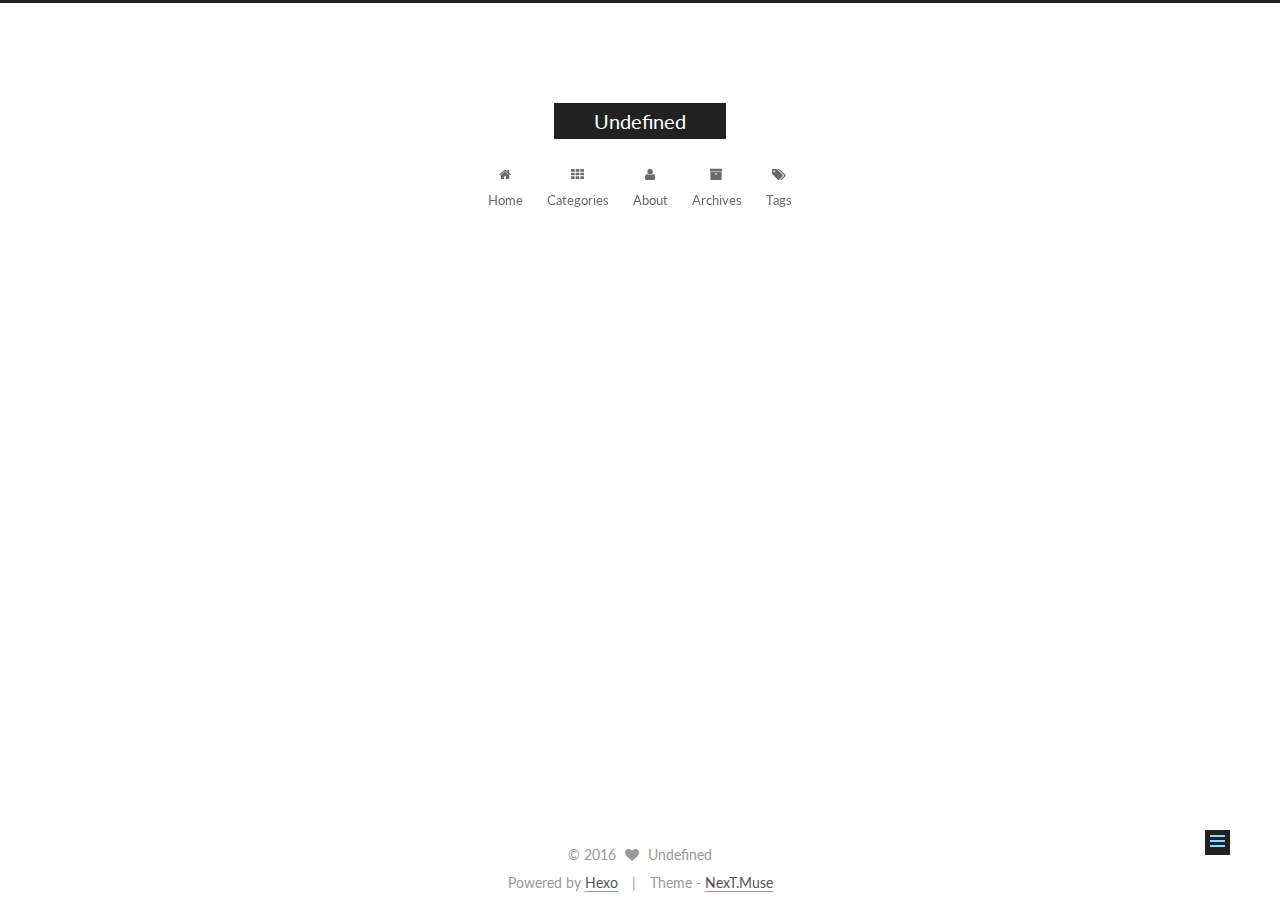
<file: 2016/10/16/begin-again/index.html>
<!doctype html>



  


<html class="theme-next muse use-motion">
<head>
  <meta charset="UTF-8"/>
<meta http-equiv="X-UA-Compatible" content="IE=edge,chrome=1" />
<meta name="viewport" content="width=device-width, initial-scale=1, maximum-scale=1"/>



<meta http-equiv="Cache-Control" content="no-transform" />
<meta http-equiv="Cache-Control" content="no-siteapp" />












  
  
  <link href="/vendors/fancybox/source/jquery.fancybox.css?v=2.1.5" rel="stylesheet" type="text/css" />




  
  
  
  

  
    
    
  

  

  

  

  

  
    
    
    <link href="//fonts.googleapis.com/css?family=Lato:300,300italic,400,400italic,700,700italic&subset=latin,latin-ext" rel="stylesheet" type="text/css">
  






<link href="/vendors/font-awesome/css/font-awesome.min.css?v=4.4.0" rel="stylesheet" type="text/css" />

<link href="/css/main.css?v=5.0.2" rel="stylesheet" type="text/css" />


  <meta name="keywords" content="Hexo, NexT" />








  <link rel="shortcut icon" type="image/x-icon" href="/favicon.ico?v=5.0.2" />






<meta name="description" content="这是2016.10.16
读书
上网
无所事事">
<meta property="og:type" content="article">
<meta property="og:title" content="begin again">
<meta property="og:url" content="http://yoursite.com/2016/10/16/begin-again/index.html">
<meta property="og:site_name" content="Undefined">
<meta property="og:description" content="这是2016.10.16
读书
上网
无所事事">
<meta property="og:updated_time" content="2016-10-16T06:37:33.729Z">
<meta name="twitter:card" content="summary">
<meta name="twitter:title" content="begin again">
<meta name="twitter:description" content="这是2016.10.16
读书
上网
无所事事">



<script type="text/javascript" id="hexo.configuration">
  var NexT = window.NexT || {};
  var CONFIG = {
    scheme: 'Muse',
    sidebar: {"position":"left","display":"post"},
    fancybox: true,
    motion: true,
    duoshuo: {
      userId: '0',
      author: 'Author'
    }
  };
</script>




  <link rel="canonical" href="http://yoursite.com/2016/10/16/begin-again/"/>


  <title> begin again | Undefined </title>
</head>

<body itemscope itemtype="//schema.org/WebPage" lang="">

  










  
  
    
  

  <div class="container one-collumn sidebar-position-left page-post-detail ">
    <div class="headband"></div>

    <header id="header" class="header" itemscope itemtype="//schema.org/WPHeader">
      <div class="header-inner"><div class="site-meta ">
  

  <div class="custom-logo-site-title">
    <a href="/"  class="brand" rel="start">
      <span class="logo-line-before"><i></i></span>
      <span class="site-title">Undefined</span>
      <span class="logo-line-after"><i></i></span>
    </a>
  </div>
  <p class="site-subtitle"></p>
</div>

<div class="site-nav-toggle">
  <button>
    <span class="btn-bar"></span>
    <span class="btn-bar"></span>
    <span class="btn-bar"></span>
  </button>
</div>

<nav class="site-nav">
  

  
    <ul id="menu" class="menu">
      
        
        <li class="menu-item menu-item-home">
          <a href="/" rel="section">
            
              <i class="menu-item-icon fa fa-fw fa-home"></i> <br />
            
            Home
          </a>
        </li>
      
        
        <li class="menu-item menu-item-categories">
          <a href="/" rel="section">
            
              <i class="menu-item-icon fa fa-fw fa-th"></i> <br />
            
            Categories
          </a>
        </li>
      
        
        <li class="menu-item menu-item-about">
          <a href="/" rel="section">
            
              <i class="menu-item-icon fa fa-fw fa-user"></i> <br />
            
            About
          </a>
        </li>
      
        
        <li class="menu-item menu-item-archives">
          <a href="/" rel="section">
            
              <i class="menu-item-icon fa fa-fw fa-archive"></i> <br />
            
            Archives
          </a>
        </li>
      
        
        <li class="menu-item menu-item-tags">
          <a href="/" rel="section">
            
              <i class="menu-item-icon fa fa-fw fa-tags"></i> <br />
            
            Tags
          </a>
        </li>
      

      
    </ul>
  

  
</nav>

 </div>
    </header>

    <main id="main" class="main">
      <div class="main-inner">
        <div class="content-wrap">
          <div id="content" class="content">
            

  <div id="posts" class="posts-expand">
    

  
  

  
  
  

  <article class="post post-type-normal " itemscope itemtype="//schema.org/Article">

    
      <header class="post-header">

        
        
          <h1 class="post-title" itemprop="name headline">
            
            
              
                begin again
              
            
          </h1>
        

        <div class="post-meta">
          <span class="post-time">
            <span class="post-meta-item-icon">
              <i class="fa fa-calendar-o"></i>
            </span>
            <span class="post-meta-item-text">Posted on</span>
            <time itemprop="dateCreated" datetime="2016-10-16T14:07:58+08:00" content="2016-10-16">
              2016-10-16
            </time>
          </span>

          

          
            
          

          

          
          

          
        </div>
      </header>
    


    <div class="post-body" itemprop="articleBody">

      
      

      
        <h1 id="这是2016-10-16"><a href="#这是2016-10-16" class="headerlink" title="这是2016.10.16"></a>这是2016.10.16</h1><ul>
<li>读书</li>
<li>上网</li>
<li>无所事事</li>
</ul>

      
    </div>

    <div>
      
        

      
    </div>

    <div>
      
        

      
    </div>

    <footer class="post-footer">
      

      
        <div class="post-nav">
          <div class="post-nav-next post-nav-item">
            
              <a href="/2016/10/15/hello-world/" rel="next" title="Hello World">
                <i class="fa fa-chevron-left"></i> Hello World
              </a>
            
          </div>

          <div class="post-nav-prev post-nav-item">
            
          </div>
        </div>
      

      
      
    </footer>
  </article>



    <div class="post-spread">
      
    </div>
  </div>


          </div>
          


          
  <div class="comments" id="comments">
    
  </div>


        </div>
        
          
  
  <div class="sidebar-toggle">
    <div class="sidebar-toggle-line-wrap">
      <span class="sidebar-toggle-line sidebar-toggle-line-first"></span>
      <span class="sidebar-toggle-line sidebar-toggle-line-middle"></span>
      <span class="sidebar-toggle-line sidebar-toggle-line-last"></span>
    </div>
  </div>

  <aside id="sidebar" class="sidebar">
    <div class="sidebar-inner">

      

      
        <ul class="sidebar-nav motion-element">
          <li class="sidebar-nav-toc sidebar-nav-active" data-target="post-toc-wrap" >
            Table of Contents
          </li>
          <li class="sidebar-nav-overview" data-target="site-overview">
            Overview
          </li>
        </ul>
      

      <section class="site-overview sidebar-panel ">
        <div class="site-author motion-element" itemprop="author" itemscope itemtype="//schema.org/Person">
          <img class="site-author-image" itemprop="image"
               src="/images/avatar.gif"
               alt="Undefined" />
          <p class="site-author-name" itemprop="name">Undefined</p>
          <p class="site-description motion-element" itemprop="description"></p>
        </div>
        <nav class="site-state motion-element">
          <div class="site-state-item site-state-posts">
            <a href="/">
              <span class="site-state-item-count">2</span>
              <span class="site-state-item-name">posts</span>
            </a>
          </div>

          

          

        </nav>

        

        <div class="links-of-author motion-element">
          
        </div>

        
        

        
        

      </section>

      
        <section class="post-toc-wrap motion-element sidebar-panel sidebar-panel-active">
          <div class="post-toc">
            
              
            
            
              <div class="post-toc-content"><ol class="nav"><li class="nav-item nav-level-1"><a class="nav-link" href="#这是2016-10-16"><span class="nav-number">1.</span> <span class="nav-text">这是2016.10.16</span></a></li></ol></div>
            
          </div>
        </section>
      

    </div>
  </aside>


        
      </div>
    </main>

    <footer id="footer" class="footer">
      <div class="footer-inner">
        <div class="copyright" >
  
  &copy; 
  <span itemprop="copyrightYear">2016</span>
  <span class="with-love">
    <i class="fa fa-heart"></i>
  </span>
  <span class="author" itemprop="copyrightHolder">Undefined</span>
</div>

<div class="powered-by">
  Powered by <a class="theme-link" href="https://hexo.io">Hexo</a>
</div>

<div class="theme-info">
  Theme -
  <a class="theme-link" href="https://github.com/iissnan/hexo-theme-next">
    NexT.Muse
  </a>
</div>

        

        
      </div>
    </footer>

    <div class="back-to-top">
      <i class="fa fa-arrow-up"></i>
    </div>
  </div>

  

<script type="text/javascript">
  if (Object.prototype.toString.call(window.Promise) !== '[object Function]') {
    window.Promise = null;
  }
</script>









  



  
  <script type="text/javascript" src="/vendors/jquery/index.js?v=2.1.3"></script>

  
  <script type="text/javascript" src="/vendors/fastclick/lib/fastclick.min.js?v=1.0.6"></script>

  
  <script type="text/javascript" src="/vendors/jquery_lazyload/jquery.lazyload.js?v=1.9.7"></script>

  
  <script type="text/javascript" src="/vendors/velocity/velocity.min.js?v=1.2.1"></script>

  
  <script type="text/javascript" src="/vendors/velocity/velocity.ui.min.js?v=1.2.1"></script>

  
  <script type="text/javascript" src="/vendors/fancybox/source/jquery.fancybox.pack.js?v=2.1.5"></script>


  


  <script type="text/javascript" src="/js/src/utils.js?v=5.0.2"></script>

  <script type="text/javascript" src="/js/src/motion.js?v=5.0.2"></script>



  
  

  
  <script type="text/javascript" src="/js/src/scrollspy.js?v=5.0.2"></script>
<script type="text/javascript" src="/js/src/post-details.js?v=5.0.2"></script>



  


  <script type="text/javascript" src="/js/src/bootstrap.js?v=5.0.2"></script>



  



  




  
  

  

  

  

</body>
</html>
</file>
<file: css/main.css>
/* normalize.css v3.0.2 | MIT License | git.io/normalize */
html {
  font-family: sans-serif; /* 1 */
  -ms-text-size-adjust: 100%; /* 2 */
  -webkit-text-size-adjust: 100%; /* 2 */
}
body {
  margin: 0;
}
article,
aside,
details,
figcaption,
figure,
footer,
header,
hgroup,
main,
menu,
nav,
section,
summary {
  display: block;
}
audio,
canvas,
progress,
video {
  display: inline-block; /* 1 */
  vertical-align: baseline; /* 2 */
}
audio:not([controls]) {
  display: none;
  height: 0;
}
[hidden],
template {
  display: none;
}
a {
  background-color: transparent;
}
a:active,
a:hover {
  outline: 0;
}
abbr[title] {
  border-bottom: 1px dotted;
}
b,
strong {
  font-weight: bold;
}
dfn {
  font-style: italic;
}
h1 {
  font-size: 2em;
  margin: 0.67em 0;
}
mark {
  background: #ff0;
  color: #000;
}
small {
  font-size: 80%;
}
sub,
sup {
  font-size: 75%;
  line-height: 0;
  position: relative;
  vertical-align: baseline;
}
sup {
  top: -0.5em;
}
sub {
  bottom: -0.25em;
}
img {
  border: 0;
}
svg:not(:root) {
  overflow: hidden;
}
figure {
  margin: 1em 40px;
}
hr {
  -moz-box-sizing: content-box;
  box-sizing: content-box;
  height: 0;
}
pre {
  overflow: auto;
}
code,
kbd,
pre,
samp {
  font-family: monospace, monospace;
  font-size: 1em;
}
button,
input,
optgroup,
select,
textarea {
  color: inherit; /* 1 */
  font: inherit; /* 2 */
  margin: 0; /* 3 */
}
button {
  overflow: visible;
}
button,
select {
  text-transform: none;
}
button,
html input[type="button"],
input[type="reset"],
input[type="submit"] {
  -webkit-appearance: button; /* 2 */
  cursor: pointer; /* 3 */
}
button[disabled],
html input[disabled] {
  cursor: default;
}
button::-moz-focus-inner,
input::-moz-focus-inner {
  border: 0;
  padding: 0;
}
input {
  line-height: normal;
}
input[type="checkbox"],
input[type="radio"] {
  box-sizing: border-box; /* 1 */
  padding: 0; /* 2 */
}
input[type="number"]::-webkit-inner-spin-button,
input[type="number"]::-webkit-outer-spin-button {
  height: auto;
}
input[type="search"] {
  -webkit-appearance: textfield; /* 1 */
  -moz-box-sizing: content-box;
  -webkit-box-sizing: content-box; /* 2 */
  box-sizing: content-box;
}
input[type="search"]::-webkit-search-cancel-button,
input[type="search"]::-webkit-search-decoration {
  -webkit-appearance: none;
}
fieldset {
  border: 1px solid #c0c0c0;
  margin: 0 2px;
  padding: 0.35em 0.625em 0.75em;
}
legend {
  border: 0; /* 1 */
  padding: 0; /* 2 */
}
textarea {
  overflow: auto;
}
optgroup {
  font-weight: bold;
}
table {
  border-collapse: collapse;
  border-spacing: 0;
}
td,
th {
  padding: 0;
}
::selection {
  background: #262a30;
  color: #fff;
}
body {
  position: relative;
  font-family: 'Lato', "PingFang SC", "Microsoft YaHei", sans-serif;
  font-size: 14px;
  line-height: 2;
  color: #555;
  background: #fff;
}
@media (max-width: 767px) {
  body {
    padding-right: 0 !important;
  }
}
@media (min-width: 768px) and (max-width: 991px) {
  body {
    padding-right: 0 !important;
  }
}
@media (min-width: 1600px) {
  body {
    font-size: 16px;
  }
}
h1,
h2,
h3,
h4,
h5,
h6 {
  margin: 0;
  padding: 0;
  font-weight: bold;
  line-height: 1.5;
  font-family: 'Lato', "PingFang SC", "Microsoft YaHei", sans-serif;
}
h2,
h3,
h4,
h5,
h6 {
  margin: 20px 0 15px;
}
h1 {
  font-size: 22px;
}
@media (max-width: 767px) {
  h1 {
    font-size: 18px;
  }
}
h2 {
  font-size: 20px;
}
@media (max-width: 767px) {
  h2 {
    font-size: 16px;
  }
}
h3 {
  font-size: 18px;
}
@media (max-width: 767px) {
  h3 {
    font-size: 14px;
  }
}
h4 {
  font-size: 16px;
}
@media (max-width: 767px) {
  h4 {
    font-size: 12px;
  }
}
h5 {
  font-size: 14px;
}
@media (max-width: 767px) {
  h5 {
    font-size: 10px;
  }
}
h6 {
  font-size: 12px;
}
@media (max-width: 767px) {
  h6 {
    font-size: 8px;
  }
}
p {
  margin: 0 0 25px 0;
}
a {
  color: #555;
  text-decoration: none;
  border-bottom: 1px solid #999;
  word-wrap: break-word;
}
a:hover {
  color: #222;
  border-bottom-color: #222;
}
ul {
  list-style: none;
}
blockquote {
  margin: 0;
  padding: 0;
}
img {
  display: block;
  margin: auto;
  max-width: 100%;
  height: auto;
}
hr {
  margin: 40px 0;
  height: 3px;
  border: none;
  background-color: #ddd;
  background-image: repeating-linear-gradient(-45deg, #fff, #fff 4px, transparent 4px, transparent 8px);
}
blockquote {
  padding: 0 15px;
  color: #666;
  border-left: 4px solid #ddd;
}
blockquote cite::before {
  content: "-";
  padding: 0 5px;
}
dt {
  font-weight: 700;
}
dd {
  margin: 0;
  padding: 0;
}
.text-left {
  text-align: left;
}
.text-center {
  text-align: center;
}
.text-right {
  text-align: right;
}
.text-justify {
  text-align: justify;
}
.text-nowrap {
  white-space: nowrap;
}
.text-lowercase {
  text-transform: lowercase;
}
.text-uppercase {
  text-transform: uppercase;
}
.text-capitalize {
  text-transform: capitalize;
}
.center-block {
  display: block;
  margin-left: auto;
  margin-right: auto;
}
.clearfix:before,
.clearfix:after {
  content: " ";
  display: table;
}
.clearfix:after {
  clear: both;
}
.pullquote {
  width: 45%;
}
.pullquote.left {
  float: left;
  margin-left: 5px;
  margin-right: 10px;
}
.pullquote.right {
  float: right;
  margin-left: 10px;
  margin-right: 5px;
}
.affix.affix.affix {
  position: fixed;
}
.translation {
  margin-top: -20px;
  font-size: 14px;
  color: #999;
}
.scrollbar-measure {
  width: 100px;
  height: 100px;
  overflow: scroll;
  position: absolute;
  top: -9999px;
}
.use-motion .motion-element {
  opacity: 0;
}
#local-search-input {
  padding: 3px;
  border: none;
  text-indent: 14px;
  border-radius: 0;
  width: 140px;
  outline: none;
  border-bottom: 1px solid #999;
  background: inherit;
  opacity: 0.5;
}
#local-search-input:focus {
  opacity: 1;
}
.search-icon {
  position: absolute;
  top: 9px;
}
table {
  margin: 20px 0;
  width: 100%;
  border-collapse: collapse;
  border-spacing: 0;
  border: 1px solid #ddd;
  font-size: 14px;
  table-layout: fixed;
  word-wrap: break-all;
}
table>tbody>tr:nth-of-type(odd) {
  background-color: #f9f9f9;
}
table>tbody>tr:hover {
  background-color: #f5f5f5;
}
caption,
th,
td {
  padding: 8px;
  text-align: left;
  vertical-align: middle;
  font-weight: normal;
}
th,
td {
  border-bottom: 3px solid #ddd;
  border-right: 1px solid #eee;
}
th {
  padding-bottom: 10px;
  font-weight: 700;
}
td {
  border-bottom-width: 1px;
}
html,
body {
  height: 100%;
}
.container {
  position: relative;
  min-height: 100%;
}
.header-inner {
  margin: 0 auto;
  padding: 100px 0 70px;
  width: 700px;
}
@media (min-width: 1600px) {
  .container .header-inner {
    width: 900px;
  }
}
.main {
  padding-bottom: 150px;
}
.main-inner {
  margin: 0 auto;
  width: 700px;
}
@media (min-width: 1600px) {
  .container .main-inner {
    width: 900px;
  }
}
.footer {
  position: absolute;
  left: 0;
  bottom: 0;
  width: 100%;
  min-height: 50px;
}
.footer-inner {
  box-sizing: border-box;
  margin: 20px auto;
  width: 700px;
}
@media (min-width: 1600px) {
  .container .footer-inner {
    width: 900px;
  }
}
pre,
.highlight {
  overflow: auto;
  margin: 20px 0;
  padding: 15px;
  font-size: 13px;
  color: #4d4d4c;
  background: #f7f7f7;
  line-height: 1.6;
}
pre,
code {
  font-family: consolas, Menlo, "PingFang SC", "Microsoft YaHei", monospace;
}
code {
  padding: 2px 4px;
  word-wrap: break-all;
  color: #4d4d4c;
  background: #f7f7f7;
  border-radius: 3px;
  font-size: 13px;
}
pre code {
  padding: 0;
  color: #4d4d4c;
  background: none;
  text-shadow: none;
}
.highlight pre {
  border: none;
  margin: 0;
  padding: 1px;
}
.highlight table {
  margin: 0;
  width: auto;
  border: none;
}
.highlight td {
  border: none;
  padding: 0;
}
.highlight figcaption {
  font-size: 1em;
  color: #4d4d4c;
  line-height: 1em;
  margin-bottom: 1em;
}
.highlight figcaption:before,
.highlight figcaption:after {
  content: " ";
  display: table;
}
.highlight figcaption:after {
  clear: both;
}
.highlight figcaption a {
  float: right;
  color: #4d4d4c;
}
.highlight figcaption a:hover {
  border-bottom-color: #4d4d4c;
}
.highlight .gutter pre {
  color: #666;
  text-align: right;
  padding-right: 20px;
}
.highlight .line {
  height: 20px;
}
.gist table {
  width: auto;
}
.gist table td {
  border: none;
}
pre .deletion {
  background: #fdd;
}
pre .addition {
  background: #dfd;
}
pre .meta {
  color: #8959a8;
}
pre .comment {
  color: #8e908c;
}
pre .variable,
pre .attribute,
pre .tag,
pre .regexp,
pre .ruby .constant,
pre .xml .tag .title,
pre .xml .pi,
pre .xml .doctype,
pre .html .doctype,
pre .css .id,
pre .css .class,
pre .css .pseudo {
  color: #c82829;
}
pre .number,
pre .preprocessor,
pre .built_in,
pre .literal,
pre .params,
pre .constant,
pre .command {
  color: #f5871f;
}
pre .ruby .class .title,
pre .css .rules .attribute,
pre .string,
pre .value,
pre .inheritance,
pre .header,
pre .ruby .symbol,
pre .xml .cdata,
pre .special,
pre .number,
pre .formula {
  color: #718c00;
}
pre .title,
pre .css .hexcolor {
  color: #3e999f;
}
pre .function,
pre .python .decorator,
pre .python .title,
pre .ruby .function .title,
pre .ruby .title .keyword,
pre .perl .sub,
pre .javascript .title,
pre .coffeescript .title {
  color: #4271ae;
}
pre .keyword,
pre .javascript .function {
  color: #8959a8;
}
.full-image.full-image.full-image {
  border: none;
  max-width: 100%;
  width: auto;
  margin: 20px auto;
}
@media (min-width: 992px) {
  .full-image.full-image.full-image {
    max-width: none;
    width: 126%;
    margin: 0 -13%;
  }
}
.blockquote-center,
.page-home .post-type-quote blockquote,
.page-post-detail .post-type-quote blockquote {
  position: relative;
  margin: 40px 0;
  padding: 0;
  border-left: none;
  text-align: center;
}
.blockquote-center::before,
.page-home .post-type-quote blockquote::before,
.page-post-detail .post-type-quote blockquote::before,
.blockquote-center::after,
.page-home .post-type-quote blockquote::after,
.page-post-detail .post-type-quote blockquote::after {
  position: absolute;
  content: ' ';
  display: block;
  width: 100%;
  height: 24px;
  opacity: 0.2;
  background-repeat: no-repeat;
  background-position: 0 -6px;
  background-size: 22px 22px;
}
.blockquote-center::before,
.page-home .post-type-quote blockquote::before,
.page-post-detail .post-type-quote blockquote::before {
  top: -20px;
  background-image: url("../images/quote-l.svg");
  border-top: 1px solid #ccc;
}
.blockquote-center::after,
.page-home .post-type-quote blockquote::after,
.page-post-detail .post-type-quote blockquote::after {
  bottom: -20px;
  background-image: url("../images/quote-r.svg");
  border-bottom: 1px solid #ccc;
  background-position: 100% 8px;
}
.blockquote-center p,
.page-home .post-type-quote blockquote p,
.page-post-detail .post-type-quote blockquote p,
.blockquote-center div,
.page-home .post-type-quote blockquote div,
.page-post-detail .post-type-quote blockquote div {
  text-align: center;
}
.post .post-body .group-picture img {
  box-sizing: border-box;
  padding: 0 3px;
  border: none;
}
.post .group-picture-row {
  overflow: hidden;
  margin-top: 6px;
}
.post .group-picture-row:first-child {
  margin-top: 0;
}
.post .group-picture-column {
  float: left;
}
.page-post-detail .post-body .group-picture-column {
  float: none;
  margin-top: 10px;
  width: auto !important;
}
.page-post-detail .post-body .group-picture-column img {
  margin: 0 auto;
}
.page-archive .group-picture-container {
  overflow: hidden;
}
.page-archive .group-picture-row {
  float: left;
}
.page-archive .group-picture-row:first-child {
  margin-top: 6px;
}
.page-archive .group-picture-column {
  max-width: 150px;
  max-height: 150px;
}
.btn {
  display: inline-block;
  padding: 0 20px;
  font-size: 14px;
  color: #fff;
  background: #222;
  border: 2px solid #222;
  text-decoration: none;
  border-radius: 0;
  transition-property: background-color;
  transition-duration: 0.2s;
  transition-timing-function: ease-in-out;
  transition-delay: 0s;
}
.btn:hover,
.post-more-link .btn:hover {
  border-color: #222;
  color: #222;
  background: #fff;
}
.btn-bar {
  display: block;
  width: 22px;
  height: 2px;
  background: #555;
  border-radius: 1px;
}
.btn-bar+.btn-bar {
  margin-top: 4px;
}
.pagination {
  margin: 120px 0 40px;
  text-align: center;
  border-top: 1px solid #eee;
}
.page-number-basic,
.pagination .prev,
.pagination .next,
.pagination .page-number,
.pagination .space {
  display: inline-block;
  position: relative;
  top: -1px;
  margin: 0 10px;
  padding: 0 10px;
  line-height: 30px;
}
@media (max-width: 767px) {
  .page-number-basic,
  .pagination .prev,
  .pagination .next,
  .pagination .page-number,
  .pagination .space {
    margin: 0 5px;
  }
}
.pagination .prev,
.pagination .next,
.pagination .page-number {
  border-bottom: 0;
  border-top: 1px solid #eee;
  transition-property: border-color;
  transition-duration: 0.2s;
  transition-timing-function: ease-in-out;
  transition-delay: 0s;
}
.pagination .prev:hover,
.pagination .next:hover,
.pagination .page-number:hover {
  border-top-color: #222;
}
.pagination .space {
  padding: 0;
  margin: 0;
}
.pagination .prev {
  margin-left: 0;
}
.pagination .next {
  margin-right: 0;
}
.pagination .page-number.current {
  color: #fff;
  background: #ccc;
  border-top-color: #ccc;
}
@media (max-width: 767px) {
  .pagination {
    border-top: none;
  }
  .pagination .prev,
  .pagination .next,
  .pagination .page-number {
    margin-bottom: 10px;
    border-top: 0;
    border-bottom: 1px solid #eee;
  }
  .pagination .prev:hover,
  .pagination .next:hover,
  .pagination .page-number:hover {
    border-bottom-color: #222;
  }
}
.comments {
  margin: 60px 20px 0;
}
.tag-cloud {
  text-align: center;
}
.tag-cloud a {
  display: inline-block;
  margin: 10px;
}
.back-to-top {
  box-sizing: border-box;
  position: fixed;
  bottom: -100px;
  right: 50px;
  z-index: 1050;
  padding: 0 6px;
  width: 25px;
  background: #222;
  font-size: 12px;
  opacity: 1;
  color: #fff;
  cursor: pointer;
  text-align: center;
  -webkit-transform: translateZ(0);
  transition-property: bottom;
  transition-duration: 0.2s;
  transition-timing-function: ease-in-out;
  transition-delay: 0s;
}
@media (max-width: 767px) {
  .back-to-top {
    display: none;
  }
}
@media (min-width: 768px) and (max-width: 991px) {
  .back-to-top {
    display: none;
  }
}
.back-to-top.back-to-top-on {
  bottom: 19px;
}
.header {
  background: #fff;
}
.header-inner {
  position: relative;
}
.headband {
  height: 3px;
  background: #222;
}
.site-meta {
  margin: 0;
  text-align: center;
}
@media (max-width: 767px) {
  .site-meta {
    text-align: center;
  }
}
.brand {
  position: relative;
  display: inline-block;
  padding: 0 40px;
  color: #fff;
  background: #222;
  border-bottom: none;
}
.brand:hover {
  color: #fff;
}
.logo {
  display: inline-block;
  margin-right: 5px;
  line-height: 36px;
  vertical-align: top;
}
.site-title {
  display: inline-block;
  vertical-align: top;
  line-height: 36px;
  font-size: 20px;
  font-weight: normal;
  font-family: 'Lato', "PingFang SC", "Microsoft YaHei", sans-serif;
}
.site-subtitle {
  margin-top: 10px;
  font-size: 13px;
  color: #999;
}
.use-motion .brand {
  opacity: 0;
}
.use-motion .logo,
.use-motion .site-title,
.use-motion .site-subtitle {
  opacity: 0;
  position: relative;
  top: -10px;
}
.site-nav-toggle {
  display: none;
  position: absolute;
  top: 10px;
  left: 10px;
}
@media (max-width: 767px) {
  .site-nav-toggle {
    display: block;
  }
}
.site-nav-toggle button {
  margin-top: 2px;
  padding: 9px 10px;
  background: transparent;
  border: none;
}
@media (max-width: 767px) {
  .site-nav {
    display: none;
    margin: 0 -10px;
    padding: 0 10px;
    clear: both;
    border-top: 1px solid #ddd;
  }
}
@media (min-width: 768px) and (max-width: 991px) {
  .site-nav {
    display: block !important;
  }
}
@media (min-width: 992px) {
  .site-nav {
    display: block !important;
  }
}
.menu {
  margin-top: 20px;
  padding-left: 0;
  text-align: center;
}
.menu .menu-item {
  display: inline-block;
  margin: 0 10px;
}
@media screen and (max-width: 767px) {
  .menu .menu-item {
    margin-top: 10px;
  }
}
.menu .menu-item a {
  display: block;
  font-size: 13px;
  text-transform: capitalize;
  line-height: inherit;
  border-bottom: 1px solid transparent;
  transition-property: border-color;
  transition-duration: 0.2s;
  transition-timing-function: ease-in-out;
  transition-delay: 0s;
}
.menu .menu-item a:hover {
  border-bottom-color: #222;
}
.menu .menu-item .fa {
  margin-right: 5px;
}
.use-motion .menu-item {
  opacity: 0;
}
.post-body {
  font-family: 'Lato', "PingFang SC", "Microsoft YaHei", sans-serif;
}
@media (max-width: 767px) {
  .post-body {
    word-break: break-word;
  }
}
.post-body .fancybox img {
  display: block !important;
  margin: 0 auto;
  cursor: pointer;
  cursor: zoom-in;
  cursor: -webkit-zoom-in;
}
.post-body .image-caption,
.post-body .figure .caption {
  margin: 10px auto 15px;
  text-align: center;
  font-size: 14px;
  color: #999;
  font-weight: bold;
  line-height: 1;
}
.post-sticky-flag {
  display: inline-block;
  font-size: 16px;
  -ms-transform: rotate(30deg);
  -webkit-transform: rotate(30deg);
  -moz-transform: rotate(30deg);
  -ms-transform: rotate(30deg);
  -o-transform: rotate(30deg);
  transform: rotate(30deg);
}
.posts-expand {
  padding-top: 40px;
}
@media (max-width: 767px) {
  .posts-expand {
    margin: 0 20px;
  }
  .post-body pre,
  .post-body .highlight {
    padding: 10px;
  }
  .post-body pre .gutter pre,
  .post-body .highlight .gutter pre {
    padding-right: 10px;
  }
}
@media (min-width: 992px) {
  .posts-expand .post-body {
    text-align: justify;
  }
}
.posts-expand .post-body h2,
.posts-expand .post-body h3,
.posts-expand .post-body h4,
.posts-expand .post-body h5,
.posts-expand .post-body h6 {
  padding-top: 10px;
}
.posts-expand .post-body h2 .header-anchor,
.posts-expand .post-body h3 .header-anchor,
.posts-expand .post-body h4 .header-anchor,
.posts-expand .post-body h5 .header-anchor,
.posts-expand .post-body h6 .header-anchor {
  float: right;
  margin-left: 10px;
  color: #ccc;
  border-bottom-style: none;
  visibility: hidden;
}
.posts-expand .post-body h2 .header-anchor:hover,
.posts-expand .post-body h3 .header-anchor:hover,
.posts-expand .post-body h4 .header-anchor:hover,
.posts-expand .post-body h5 .header-anchor:hover,
.posts-expand .post-body h6 .header-anchor:hover {
  color: inherit;
}
.posts-expand .post-body h2:hover .header-anchor,
.posts-expand .post-body h3:hover .header-anchor,
.posts-expand .post-body h4:hover .header-anchor,
.posts-expand .post-body h5:hover .header-anchor,
.posts-expand .post-body h6:hover .header-anchor {
  visibility: visible;
}
.posts-expand .post-body ul li {
  list-style: circle;
}
.posts-expand .post-body img {
  box-sizing: border-box;
  margin: auto;
  padding: 3px;
  border: 1px solid #ddd;
}
.posts-expand .fancybox img {
  margin: 0 auto;
}
@media (max-width: 767px) {
  .posts-collapse {
    margin: 0 20px;
  }
  .posts-collapse .post-title,
  .posts-collapse .post-meta {
    display: block;
    width: auto;
    text-align: left;
  }
}
.posts-collapse {
  position: relative;
  z-index: 1010;
  margin-left: 55px;
}
.posts-collapse::after {
  content: " ";
  position: absolute;
  top: 20px;
  left: 0;
  margin-left: -2px;
  width: 4px;
  height: 100%;
  background: #f5f5f5;
  z-index: -1;
}
@media (max-width: 767px) {
  .posts-collapse {
    margin: 0 20px;
  }
}
.posts-collapse .collection-title {
  position: relative;
  margin: 60px 0;
}
.posts-collapse .collection-title h2 {
  margin-left: 20px;
}
.posts-collapse .collection-title small {
  color: #bbb;
}
.posts-collapse .collection-title::before {
  content: " ";
  position: absolute;
  left: 0;
  top: 50%;
  margin-left: -4px;
  margin-top: -4px;
  width: 8px;
  height: 8px;
  background: #bbb;
  border-radius: 50%;
}
.posts-collapse .post {
  margin: 30px 0;
}
.posts-collapse .post-header {
  position: relative;
  transition-duration: 0.2s;
  transition-timing-function: ease-in-out;
  transition-delay: 0s;
  transition-property: border;
  border-bottom: 1px dashed #ccc;
}
.posts-collapse .post-header::before {
  content: " ";
  position: absolute;
  left: 0;
  top: 12px;
  width: 6px;
  height: 6px;
  margin-left: -4px;
  background: #bbb;
  border-radius: 50%;
  border: 1px solid #fff;
  transition-duration: 0.2s;
  transition-timing-function: ease-in-out;
  transition-delay: 0s;
  transition-property: background;
}
.posts-collapse .post-header:hover {
  border-bottom-color: #666;
}
.posts-collapse .post-header:hover::before {
  background: #222;
}
.posts-collapse .post-meta {
  position: absolute;
  font-size: 12px;
  left: 20px;
  top: 5px;
}
.posts-collapse .post-comments-count {
  display: none;
}
.posts-collapse .post-title {
  margin-left: 60px;
  font-size: 16px;
  font-weight: normal;
  line-height: inherit;
}
.posts-collapse .post-title::after {
  margin-left: 3px;
  opacity: 0.6;
}
.posts-collapse .post-title a {
  color: #666;
  border-bottom: none;
}
.page-home .post-type-quote .post-header,
.page-post-detail .post-type-quote .post-header,
.page-home .post-type-quote .post-tags,
.page-post-detail .post-type-quote .post-tags {
  display: none;
}
.posts-expand .post-title {
  font-size: 26px;
  text-align: center;
  word-break: break-word;
  font-weight: 400;
}
@media (max-width: 767px) {
  .posts-expand .post-title {
    font-size: 22px;
  }
}
.posts-expand .post-title-link {
  display: inline-block;
  position: relative;
  color: #555;
  border-bottom: none;
  line-height: 1.2;
  vertical-align: top;
}
.posts-expand .post-title-link::before {
  content: "";
  position: absolute;
  width: 100%;
  height: 2px;
  bottom: 0;
  left: 0;
  background-color: #000;
  visibility: hidden;
  -webkit-transform: scaleX(0);
  -moz-transform: scaleX(0);
  -ms-transform: scaleX(0);
  -o-transform: scaleX(0);
  transform: scaleX(0);
  transition-duration: 0.2s;
  transition-timing-function: ease-in-out;
  transition-delay: 0s;
}
.posts-expand .post-title-link:hover::before {
  visibility: visible;
  -webkit-transform: scaleX(1);
  -moz-transform: scaleX(1);
  -ms-transform: scaleX(1);
  -o-transform: scaleX(1);
  transform: scaleX(1);
}
.posts-expand .post-title-link .fa {
  font-size: 16px;
}
.posts-expand .post-meta {
  margin: 3px 0 60px 0;
  color: #999;
  font-family: 'Lato', "PingFang SC", "Microsoft YaHei", sans-serif;
  font-size: 12px;
  text-align: center;
}
.posts-expand .post-meta .post-category-list {
  display: inline-block;
  margin: 0;
  padding: 3px;
}
.posts-expand .post-meta .post-category-list-link {
  color: #999;
}
.post-meta-item-icon {
  display: none;
  margin-right: 3px;
}
@media (min-width: 768px) and (max-width: 991px) {
  .post-meta-item-icon {
    display: inline-block;
  }
}
@media (max-width: 767px) {
  .post-meta-item-icon {
    display: inline-block;
  }
}
@media (min-width: 768px) and (max-width: 991px) {
  .post-meta-item-text {
    display: none;
  }
}
@media (max-width: 767px) {
  .post-meta-item-text {
    display: none;
  }
}
@media (max-width: 767px) {
  .posts-expand .post-comments-count {
    display: none;
  }
}
.post-more-link {
  margin-top: 50px;
}
.post-more-link .btn {
  color: #fff;
  font-size: 14px;
  background: #222;
  border-radius: 0;
  line-height: 2;
}
.posts-expand .post-tags {
  margin-top: 40px;
  text-align: center;
}
.posts-expand .post-tags a {
  display: inline-block;
  margin-right: 10px;
  font-size: 13px;
}
.post-nav {
  overflow: hidden;
  margin-top: 60px;
  padding: 10px;
  white-space: nowrap;
  border-top: 1px solid #eee;
}
.post-nav-item {
  display: inline-block;
  width: 50%;
  white-space: normal;
}
.post-nav-item a {
  position: relative;
  display: inline-block;
  line-height: 25px;
  font-size: 14px;
  color: #555;
  border-bottom: none;
}
.post-nav-item a:hover {
  color: #222;
  border-bottom: none;
}
.post-nav-item a:active {
  top: 2px;
}
.post-nav-item a i {
  font-size: 12px;
}
.post-nav-prev {
  text-align: right;
}
.posts-expand .post-eof {
  display: block;
  margin: 80px auto 60px;
  width: 8%;
  height: 1px;
  background: #ccc;
  text-align: center;
}
.post:last-child .post-eof.post-eof.post-eof {
  display: none;
}
.post-gallery {
  display: table;
  table-layout: fixed;
  width: 100%;
  border-collapse: separate;
}
.post-gallery-row {
  display: table-row;
}
.post-gallery .post-gallery-img {
  display: table-cell;
  text-align: center;
  vertical-align: middle;
  border: none;
}
.post-gallery .post-gallery-img img {
  max-width: 100%;
  max-height: 100%;
  border: none;
}
.fancybox-close,
.fancybox-close:hover {
  border: none;
}
.sidebar {
  position: fixed;
  right: 0;
  top: 0;
  bottom: 0;
  width: 0;
  z-index: 1040;
  box-shadow: inset 0 2px 6px #000;
  background: #222;
  -webkit-transform: translateZ(0);
}
.sidebar a {
  color: #999;
  border-bottom-color: #555;
}
.sidebar a:hover {
  color: #eee;
}
@media (min-width: 768px) and (max-width: 991px) {
  .sidebar {
    display: none !important;
  }
}
@media (max-width: 767px) {
  .sidebar {
    display: none !important;
  }
}
.sidebar-inner {
  position: relative;
  padding: 20px 10px;
  color: #999;
  text-align: center;
}
.sidebar-toggle {
  position: fixed;
  right: 50px;
  bottom: 45px;
  width: 15px;
  height: 15px;
  padding: 5px;
  background: #222;
  line-height: 0;
  z-index: 1050;
  cursor: pointer;
  -webkit-transform: translateZ(0);
}
@media (min-width: 768px) and (max-width: 991px) {
  .sidebar-toggle {
    display: none;
  }
}
@media (max-width: 767px) {
  .sidebar-toggle {
    display: none;
  }
}
.sidebar-toggle-line {
  position: relative;
  display: inline-block;
  vertical-align: top;
  height: 2px;
  width: 100%;
  background: #fff;
  margin-top: 3px;
}
.sidebar-toggle-line:first-child {
  margin-top: 0;
}
.site-author-image {
  display: block;
  margin: 0 auto;
  padding: 2px;
  max-width: 96px;
  height: auto;
  border: 2px solid #333;
}
.site-author-name {
  margin: 5px 0 0;
  text-align: center;
  color: #f5f5f5;
  font-weight: normal;
}
.site-description {
  margin-top: 5px;
  text-align: center;
  font-size: 14px;
  color: #999;
}
.site-state {
  overflow: hidden;
  line-height: 1.4;
  white-space: nowrap;
  text-align: center;
}
.site-state-item {
  display: inline-block;
  padding: 0 15px;
  border-left: 1px solid #333;
}
.site-state-item:first-child {
  border-left: none;
}
.site-state-item a {
  border-bottom: none;
}
.site-state-item-count {
  display: block;
  text-align: center;
  color: inherit;
  font-weight: 600;
  font-size: 18px;
}
.site-state-item-name {
  font-size: 13px;
  color: inherit;
}
.feed-link {
  margin-top: 20px;
}
.feed-link a {
  display: inline-block;
  padding: 0 15px;
  color: #fc6423;
  border: 1px solid #fc6423;
  border-radius: 4px;
}
.feed-link a i {
  color: #fc6423;
  font-size: 14px;
}
.feed-link a:hover {
  color: #fff;
  background: #fc6423;
}
.feed-link a:hover i {
  color: #fff;
}
.links-of-author {
  margin-top: 20px;
}
.links-of-author a {
  display: inline-block;
  vertical-align: middle;
  margin-right: 10px;
  margin-bottom: 10px;
  border-bottom-color: #555;
  font-size: 13px;
}
.links-of-author a:before {
  display: inline-block;
  vertical-align: middle;
  margin-right: 3px;
  content: " ";
  width: 4px;
  height: 4px;
  border-radius: 50%;
  background: #c6a462;
}
.links-of-blogroll {
  font-size: 13px;
}
.links-of-blogroll-title {
  margin-top: 20px;
  font-size: 14px;
  font-weight: 600;
}
.links-of-blogroll-list {
  margin: 0;
  padding: 0;
}
.links-of-blogroll-item {
  padding: 2px 10px;
}
.sidebar-nav {
  margin: 0 0 20px;
  padding-left: 0;
}
.sidebar-nav li {
  display: inline-block;
  cursor: pointer;
  border-bottom: 1px solid transparent;
  font-size: 14px;
  color: #555;
}
.sidebar-nav li:hover {
  color: #f5f5f5;
}
.page-post-detail .sidebar-nav-toc {
  padding: 0 5px;
}
.page-post-detail .sidebar-nav-overview {
  margin-left: 10px;
}
.sidebar-nav .sidebar-nav-active {
  color: #87daff;
  border-bottom-color: #87daff;
}
.sidebar-nav .sidebar-nav-active:hover {
  color: #87daff;
}
.sidebar-panel {
  display: none;
}
.sidebar-panel-active {
  display: block;
}
.post-toc-empty {
  font-size: 14px;
  color: #666;
}
.post-toc-wrap {
  overflow: hidden;
}
.post-toc {
  overflow: auto;
}
.post-toc ol {
  margin: 0;
  padding: 0 2px 5px 10px;
  text-align: left;
  list-style: none;
  font-size: 14px;
}
.post-toc ol > ol {
  padding-left: 0;
}
.post-toc ol a {
  transition-duration: 0.2s;
  transition-timing-function: ease-in-out;
  transition-delay: 0s;
  transition-property: all;
  color: #999;
  border-bottom-color: #555;
}
.post-toc ol a:hover {
  color: #ccc;
  border-bottom-color: #ccc;
}
.post-toc .nav-item {
  overflow: hidden;
  text-overflow: ellipsis;
  white-space: nowrap;
  line-height: 1.8;
}
.post-toc .nav .nav-child {
  display: none;
}
.post-toc .nav .active > .nav-child {
  display: block;
}
.post-toc .nav .active-current > .nav-child {
  display: block;
}
.post-toc .nav .active-current > .nav-child > .nav-item {
  display: block;
}
.post-toc .nav .active > a {
  color: #87daff;
  border-bottom-color: #87daff;
}
.post-toc .nav .active-current > a {
  color: #87daff;
}
.post-toc .nav .active-current > a:hover {
  color: #87daff;
}
.footer {
  font-size: 14px;
  color: #999;
}
.footer img {
  border: none;
}
.footer-inner {
  text-align: center;
}
.with-love {
  display: inline-block;
  margin: 0 5px;
}
.powered-by,
.theme-info {
  display: inline-block;
}
.powered-by {
  margin-right: 10px;
}
.powered-by::after {
  content: "|";
  padding-left: 10px;
}
.cc-license {
  margin-top: 10px;
  text-align: center;
}
.cc-license .cc-opacity {
  opacity: 0.7;
  border-bottom: none;
}
.cc-license .cc-opacity:hover {
  opacity: 0.9;
}
.cc-license img {
  display: inline-block;
}
.theme-next #ds-thread #ds-reset {
  color: #555;
}
.theme-next #ds-thread #ds-reset .ds-replybox {
  margin-bottom: 30px;
}
.theme-next #ds-thread #ds-reset .ds-replybox .ds-avatar,
.theme-next #ds-reset .ds-avatar img {
  box-shadow: none;
}
.theme-next #ds-thread #ds-reset .ds-textarea-wrapper {
  border-color: #c7d4e1;
  background: none;
  border-top-right-radius: 3px;
  border-top-left-radius: 3px;
}
.theme-next #ds-thread #ds-reset .ds-textarea-wrapper textarea {
  height: 60px;
}
.theme-next #ds-reset .ds-rounded-top {
  border-radius: 0;
}
.theme-next #ds-thread #ds-reset .ds-post-toolbar {
  box-sizing: border-box;
  border: 1px solid #c7d4e1;
  background: #f6f8fa;
}
.theme-next #ds-thread #ds-reset .ds-post-options {
  height: 40px;
  border: none;
  background: none;
}
.theme-next #ds-thread #ds-reset .ds-toolbar-buttons {
  top: 11px;
}
.theme-next #ds-thread #ds-reset .ds-sync {
  top: 5px;
}
.theme-next #ds-thread #ds-reset .ds-post-button {
  top: 4px;
  right: 5px;
  width: 90px;
  height: 30px;
  border: 1px solid #c5ced7;
  border-radius: 3px;
  background-image: linear-gradient(#fbfbfc, #f5f7f9);
  color: #60676d;
}
.theme-next #ds-thread #ds-reset .ds-post-button:hover {
  background-position: 0 -30px;
  color: #60676d;
}
.theme-next #ds-thread #ds-reset .ds-comments-info {
  padding: 10px 0;
}
.theme-next #ds-thread #ds-reset .ds-sort {
  display: none;
}
.theme-next #ds-thread #ds-reset li.ds-tab a.ds-current {
  border: none;
  background: #f6f8fa;
  color: #60676d;
}
.theme-next #ds-thread #ds-reset li.ds-tab a.ds-current:hover {
  background-color: #e9f0f7;
  color: #60676d;
}
.theme-next #ds-thread #ds-reset li.ds-tab a {
  border-radius: 2px;
  padding: 5px;
}
.theme-next #ds-thread #ds-reset .ds-login-buttons p {
  color: #999;
  line-height: 36px;
}
.theme-next #ds-thread #ds-reset .ds-login-buttons .ds-service-list li {
  height: 28px;
}
.theme-next #ds-thread #ds-reset .ds-service-list a {
  background: none;
  padding: 5px;
  border: 1px solid;
  border-radius: 3px;
  text-align: center;
}
.theme-next #ds-thread #ds-reset .ds-service-list a:hover {
  color: #fff;
  background: #666;
}
.theme-next #ds-thread #ds-reset .ds-service-list .ds-weibo {
  color: #fc9b00;
  border-color: #fc9b00;
}
.theme-next #ds-thread #ds-reset .ds-service-list .ds-weibo:hover {
  background: #fc9b00;
}
.theme-next #ds-thread #ds-reset .ds-service-list .ds-qq {
  color: #60a3ec;
  border-color: #60a3ec;
}
.theme-next #ds-thread #ds-reset .ds-service-list .ds-qq:hover {
  background: #60a3ec;
}
.theme-next #ds-thread #ds-reset .ds-service-list .ds-renren {
  color: #2e7ac4;
  border-color: #2e7ac4;
}
.theme-next #ds-thread #ds-reset .ds-service-list .ds-renren:hover {
  background: #2e7ac4;
}
.theme-next #ds-thread #ds-reset .ds-service-list .ds-douban {
  color: #37994c;
  border-color: #37994c;
}
.theme-next #ds-thread #ds-reset .ds-service-list .ds-douban:hover {
  background: #37994c;
}
.theme-next #ds-thread #ds-reset .ds-service-list .ds-kaixin {
  color: #fef20d;
  border-color: #fef20d;
}
.theme-next #ds-thread #ds-reset .ds-service-list .ds-kaixin:hover {
  background: #fef20d;
}
.theme-next #ds-thread #ds-reset .ds-service-list .ds-netease {
  color: #f00;
  border-color: #f00;
}
.theme-next #ds-thread #ds-reset .ds-service-list .ds-netease:hover {
  background: #f00;
}
.theme-next #ds-thread #ds-reset .ds-service-list .ds-sohu {
  color: #ffcb05;
  border-color: #ffcb05;
}
.theme-next #ds-thread #ds-reset .ds-service-list .ds-sohu:hover {
  background: #ffcb05;
}
.theme-next #ds-thread #ds-reset .ds-service-list .ds-baidu {
  color: #2831e0;
  border-color: #2831e0;
}
.theme-next #ds-thread #ds-reset .ds-service-list .ds-baidu:hover {
  background: #2831e0;
}
.theme-next #ds-thread #ds-reset .ds-service-list .ds-google {
  color: #166bec;
  border-color: #166bec;
}
.theme-next #ds-thread #ds-reset .ds-service-list .ds-google:hover {
  background: #166bec;
}
.theme-next #ds-thread #ds-reset .ds-service-list .ds-weixin {
  color: #00ce0d;
  border-color: #00ce0d;
}
.theme-next #ds-thread #ds-reset .ds-service-list .ds-weixin:hover {
  background: #00ce0d;
}
.theme-next #ds-thread #ds-reset .ds-service-list .ds-more-services {
  border: none;
}
.theme-next #ds-thread #ds-reset .ds-service-list .ds-more-services:hover {
  background: none;
}
.theme-next #ds-reset .duoshuo-ua-admin {
  display: inline-block;
  color: #f00;
}
.theme-next #ds-reset .duoshuo-ua-platform,
.theme-next #ds-reset .duoshuo-ua-browser {
  color: #ccc;
}
.theme-next #ds-reset .duoshuo-ua-platform .fa,
.theme-next #ds-reset .duoshuo-ua-browser .fa {
  display: inline-block;
  margin-right: 3px;
}
.theme-next #ds-reset .duoshuo-ua-separator {
  display: inline-block;
  margin-left: 5px;
}
.theme-next .this_ua {
  background-color: #ccc !important;
  border-radius: 4px;
  padding: 0 5px !important;
  margin: 1px 1px !important;
  border: 1px solid #bbb !important;
  color: #fff;
  display: inline-block !important;
}
.theme-next .this_ua.admin {
  background-color: #d9534f !important;
  border-color: #d9534f !important;
}
.theme-next .this_ua.platform.iOS,
.theme-next .this_ua.platform.Mac,
.theme-next .this_ua.platform.Windows {
  background-color: #39b3d7 !important;
  border-color: #46b8da !important;
}
.theme-next .this_ua.platform.Linux {
  background-color: #3a3a3a !important;
  border-color: #1f1f1f !important;
}
.theme-next .this_ua.platform.Android {
  background-color: #00c47d !important;
  border-color: #01b171 !important;
}
.theme-next .this_ua.browser.Mobile,
.theme-next .this_ua.browser.Chrome {
  background-color: #5cb85c !important;
  border-color: #4cae4c !important;
}
.theme-next .this_ua.browser.Firefox {
  background-color: #f0ad4e !important;
  border-color: #eea236 !important;
}
.theme-next .this_ua.browser.Maxthon,
.theme-next .this_ua.browser.IE {
  background-color: #428bca !important;
  border-color: #357ebd !important;
}
.theme-next .this_ua.browser.baidu,
.theme-next .this_ua.browser.UCBrowser,
.theme-next .this_ua.browser.Opera {
  background-color: #d9534f !important;
  border-color: #d43f3a !important;
}
.theme-next .this_ua.browser.Android,
.theme-next .this_ua.browser.QQBrowser {
  background-color: #78ace9 !important;
  border-color: #4cae4c !important;
}
.post-spread {
  margin-top: 20px;
  text-align: center;
}
.jiathis_style {
  display: inline-block;
}
.jiathis_style a {
  border: none;
}
.post-spread {
  margin-top: 20px;
  text-align: center;
}
.bdshare-slide-button-box a {
  border: none;
}
.bdsharebuttonbox {
  display: inline-block;
}
.bdsharebuttonbox a {
  border: none;
}
ul.search-result-list {
  padding-left: 0px;
  margin: 0px 5px 0px 8px;
}
p.search-result {
  border-bottom: 1px dashed #ccc;
  padding: 5px 0;
}
a.search-result-title {
  font-weight: bold;
}
a.search-result {
  border-bottom: transparent;
  display: block;
  white-space: nowrap;
  overflow: hidden;
  text-overflow: ellipsis;
}
.search-keyword {
  border-bottom: 1px dashed #f00;
  font-size: 14px;
  font-weight: bold;
  color: #f00;
}
#local-search-result {
  height: 88%;
  overflow: auto;
}
.popup {
  display: none;
  position: fixed;
  top: 10%;
  left: 50%;
  width: 700px;
  height: 80%;
  margin-left: -350px;
  padding: 3px 0 0 10px;
  background: #fff;
  color: #333;
  z-index: 9999;
  border-radius: 5px;
}
@media (max-width: 767px) {
  .popup {
    padding: 3px;
    top: 0;
    left: 0;
    margin: 0;
    width: 100%;
    height: 100%;
    border-radius: 0px;
  }
}
.popoverlay {
  position: fixed;
  width: 100%;
  height: 100%;
  top: 0px;
  left: 0px;
  z-index: 2080;
  background-color: rgba(0,0,0,0.3);
}
#local-search-input {
  margin-bottom: 10px;
  padding: 10px;
  width: 97%;
  font-size: 18px;
}
.popup .fa-search {
  padding-top: 8px;
}
.popup-btn-close {
  position: absolute;
  top: 6px;
  right: 14px;
  color: #4ebd79;
  font-size: 14px;
  font-weight: bold;
  text-transform: uppercase;
  cursor: pointer;
}
#no-result {
  position: absolute;
  left: 44%;
  top: 42%;
  color: #ccc;
}
.site-uv,
.site-pv,
.page-pv {
  display: inline-block;
}
.site-uv .busuanzi-value,
.site-pv .busuanzi-value,
.page-pv .busuanzi-value {
  margin: 0 5px;
}
.site-uv {
  margin-right: 10px;
}
.site-uv::after {
  content: "|";
  padding-left: 10px;
}
.use-motion .post {
  opacity: 0;
}
.page-archive .archive-page-counter {
  position: relative;
  top: 3px;
  left: 20px;
}
@media (max-width: 767px) {
  .page-archive .archive-page-counter {
    top: 5px;
  }
}
.page-archive .posts-collapse .archive-move-on {
  position: absolute;
  top: 11px;
  left: 0;
  margin-left: -6px;
  width: 10px;
  height: 10px;
  opacity: 0.5;
  background: #555;
  border: 1px solid #fff;
  border-radius: 50%;
}
.category-all-page .category-all-title {
  text-align: center;
}
.category-all-page .category-all {
  margin-top: 20px;
}
.category-all-page .category-list {
  margin: 0;
  padding: 0;
  list-style: none;
}
.category-all-page .category-list-item {
  margin: 5px 10px;
}
.category-all-page .category-list-count {
  color: #bbb;
}
.category-all-page .category-list-count:before {
  display: inline;
  content: " (";
}
.category-all-page .category-list-count:after {
  display: inline;
  content: ") ";
}
.category-all-page .category-list-child {
  padding-left: 10px;
}
.page-post-detail .sidebar-toggle-line {
  background: #87daff;
}
.page-post-detail .comments {
  overflow: hidden;
}
@media (max-width: 767px) {
  .header-inner,
  .container .main-inner,
  .footer-inner {
    width: auto;
  }
}
embed {
  display: block;
  margin: 0px auto 25px auto;
}
.custom-logo .site-meta-headline {
  text-align: center;
}
.custom-logo .brand {
  background: none;
}
.custom-logo .site-title {
  margin: 10px auto 0;
  font-size: 24px;
  color: #222;
}
.custom-logo .site-title a {
  border: none;
}
.custom-logo-image {
  margin: 0 auto;
  padding: 5px;
  max-width: 150px;
  background: #fff;
}
@media (max-width: 767px) {
  .site-nav {
    position: absolute;
    left: 0;
    top: 52px;
    margin: 0;
    width: 100%;
    padding: 0;
    background: #fff;
    border-bottom: 1px solid #ddd;
  }
}
@media (max-width: 767px) {
  .menu {
    text-align: left;
  }
}
@media (max-width: 767px) {
  .menu .menu-item {
    display: block;
    margin: 0 10px;
    vertical-align: top;
  }
}
@media (max-width: 767px) {
  .menu .menu-item br {
    display: none;
  }
}
@media (max-width: 767px) {
  .menu .menu-item a {
    padding: 5px 10px;
  }
}
.menu .menu-item .fa {
  margin-right: 0;
}
.site-search form {
  display: none;
}
.links-of-blogroll-inline .links-of-blogroll-item {
  display: inline-block;
}
</file>
